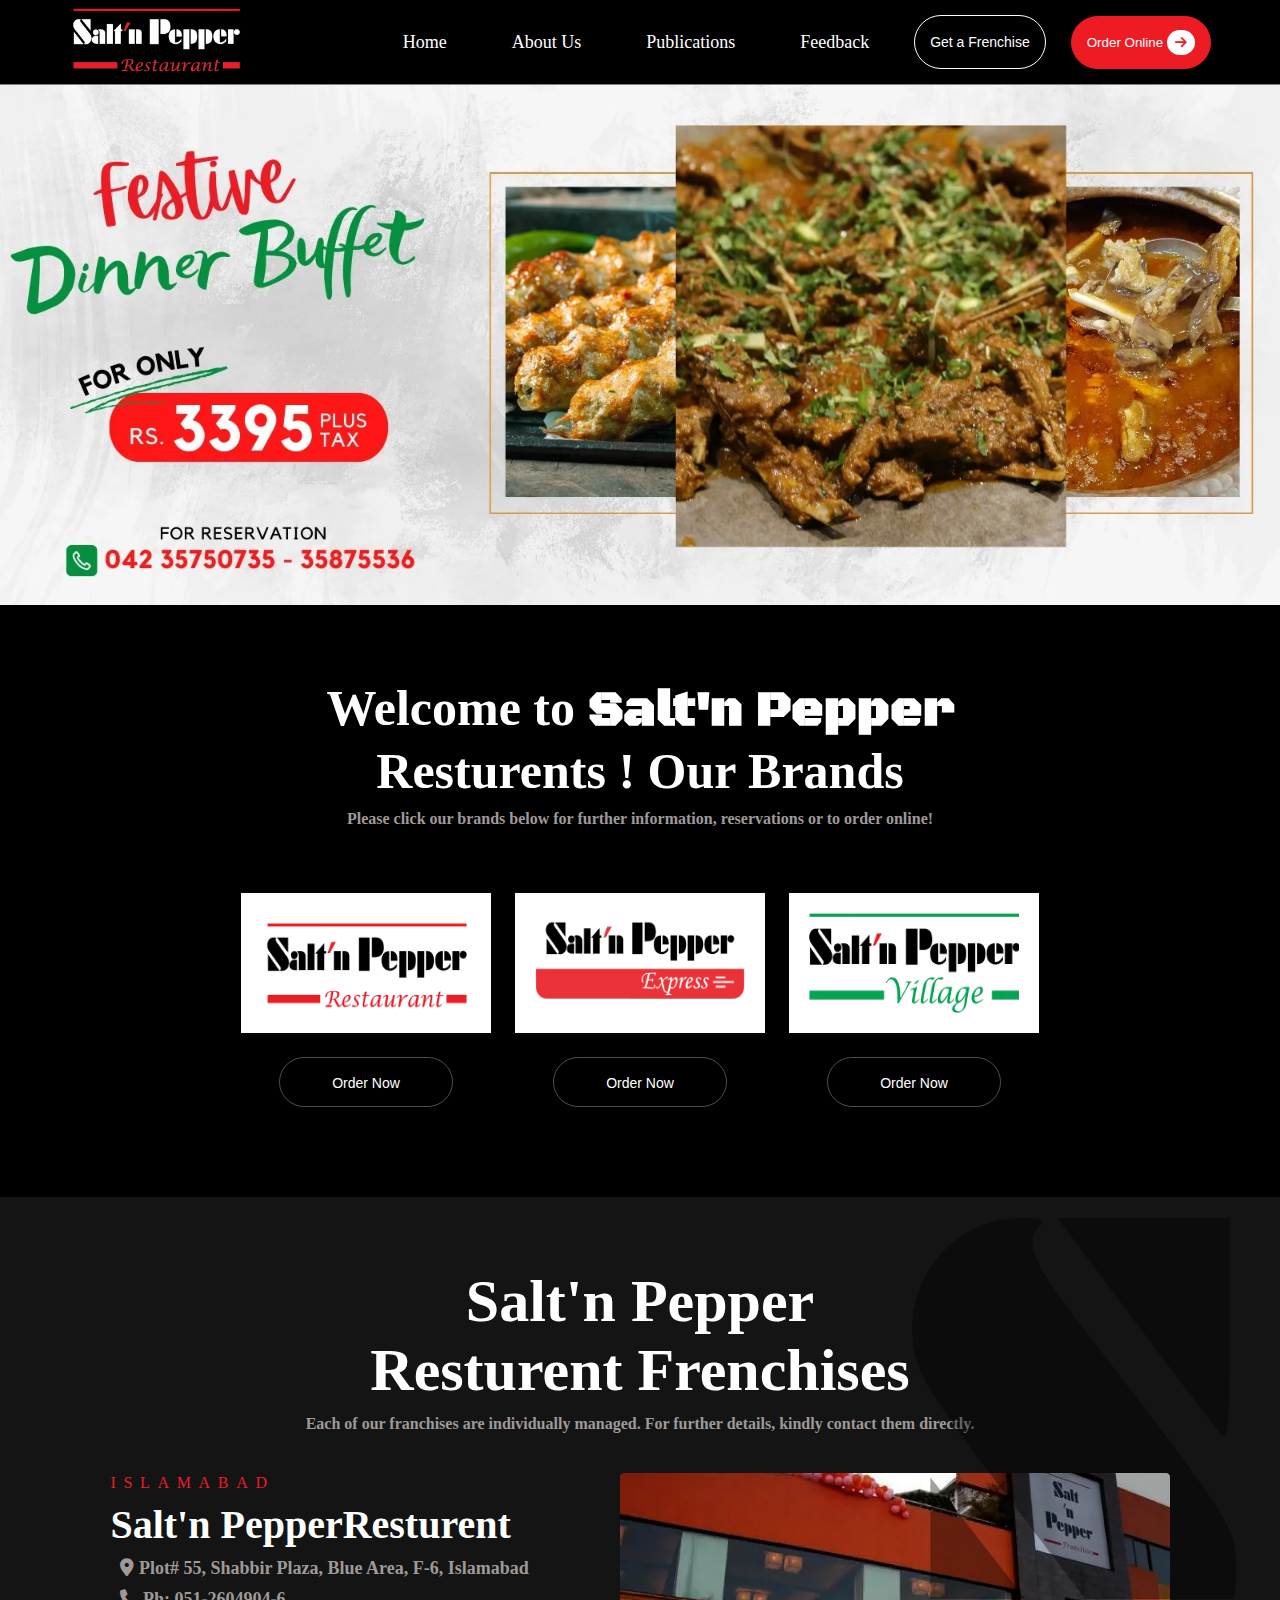
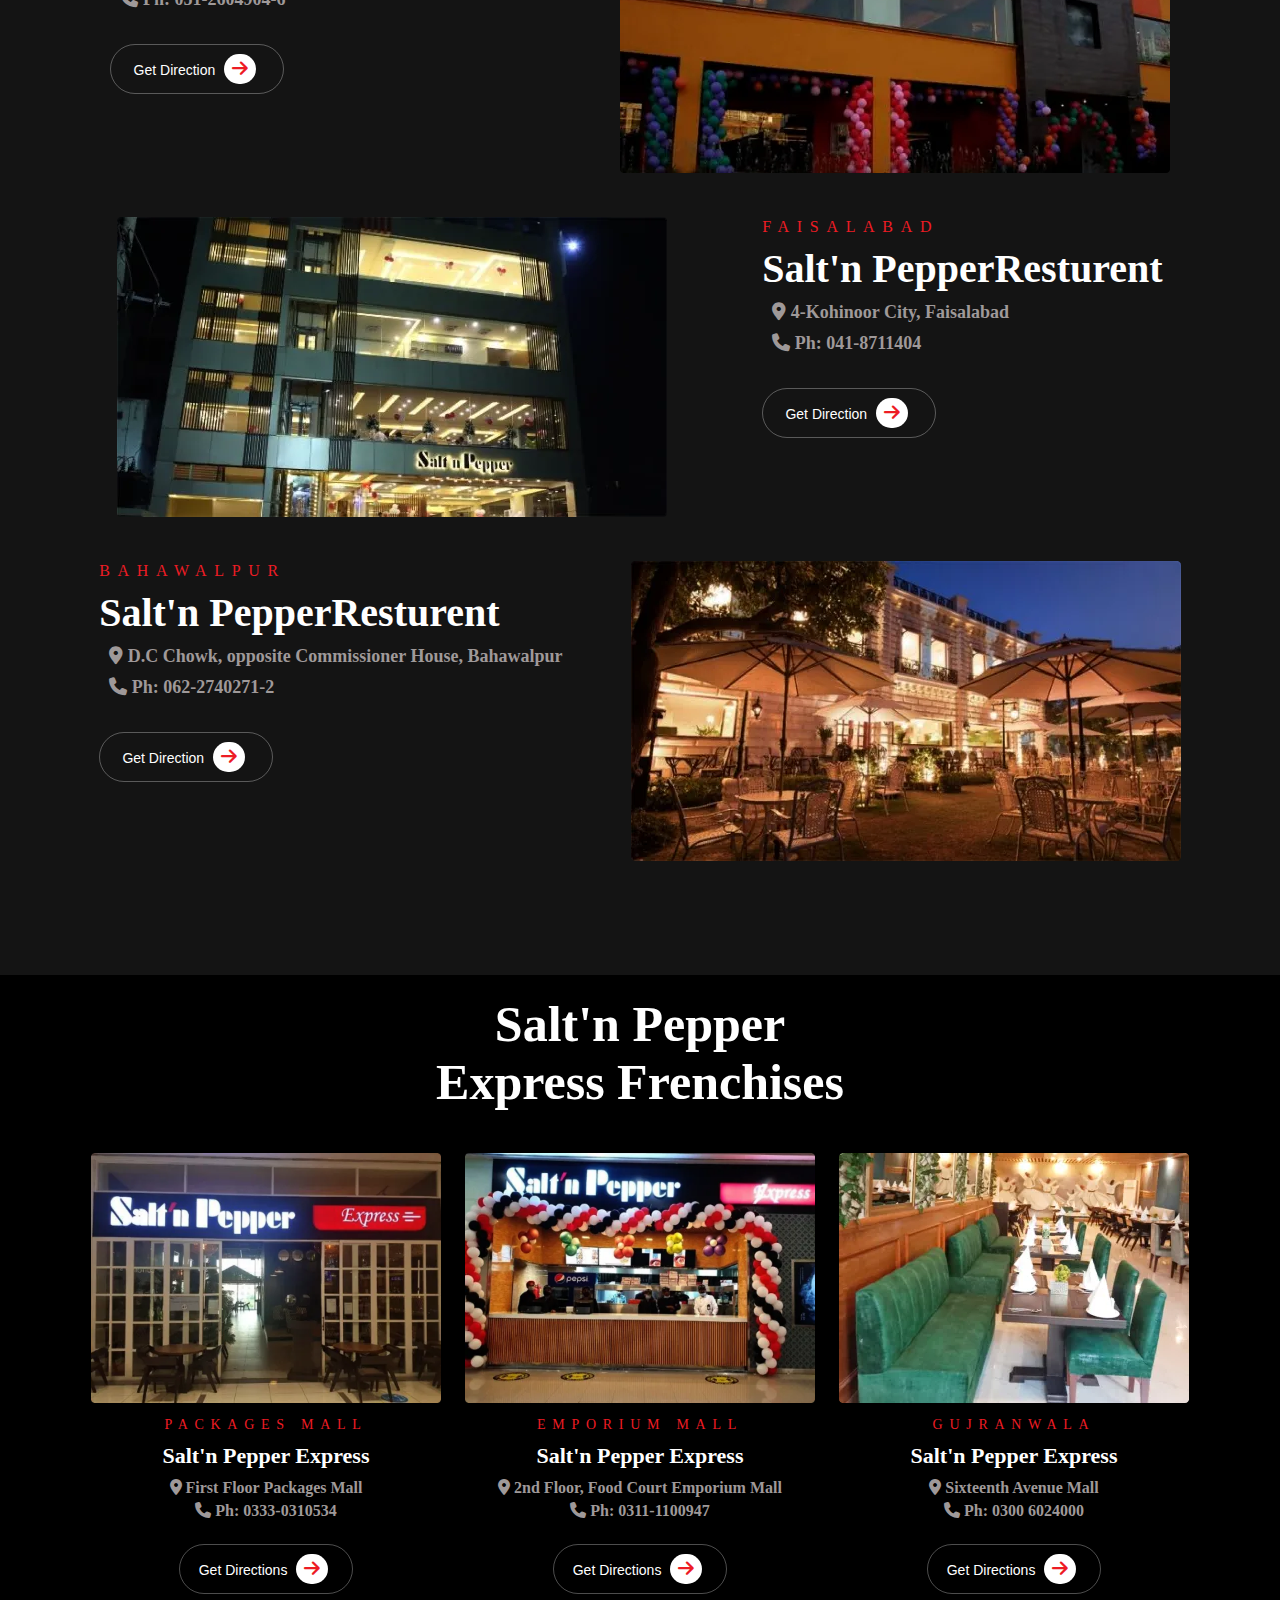
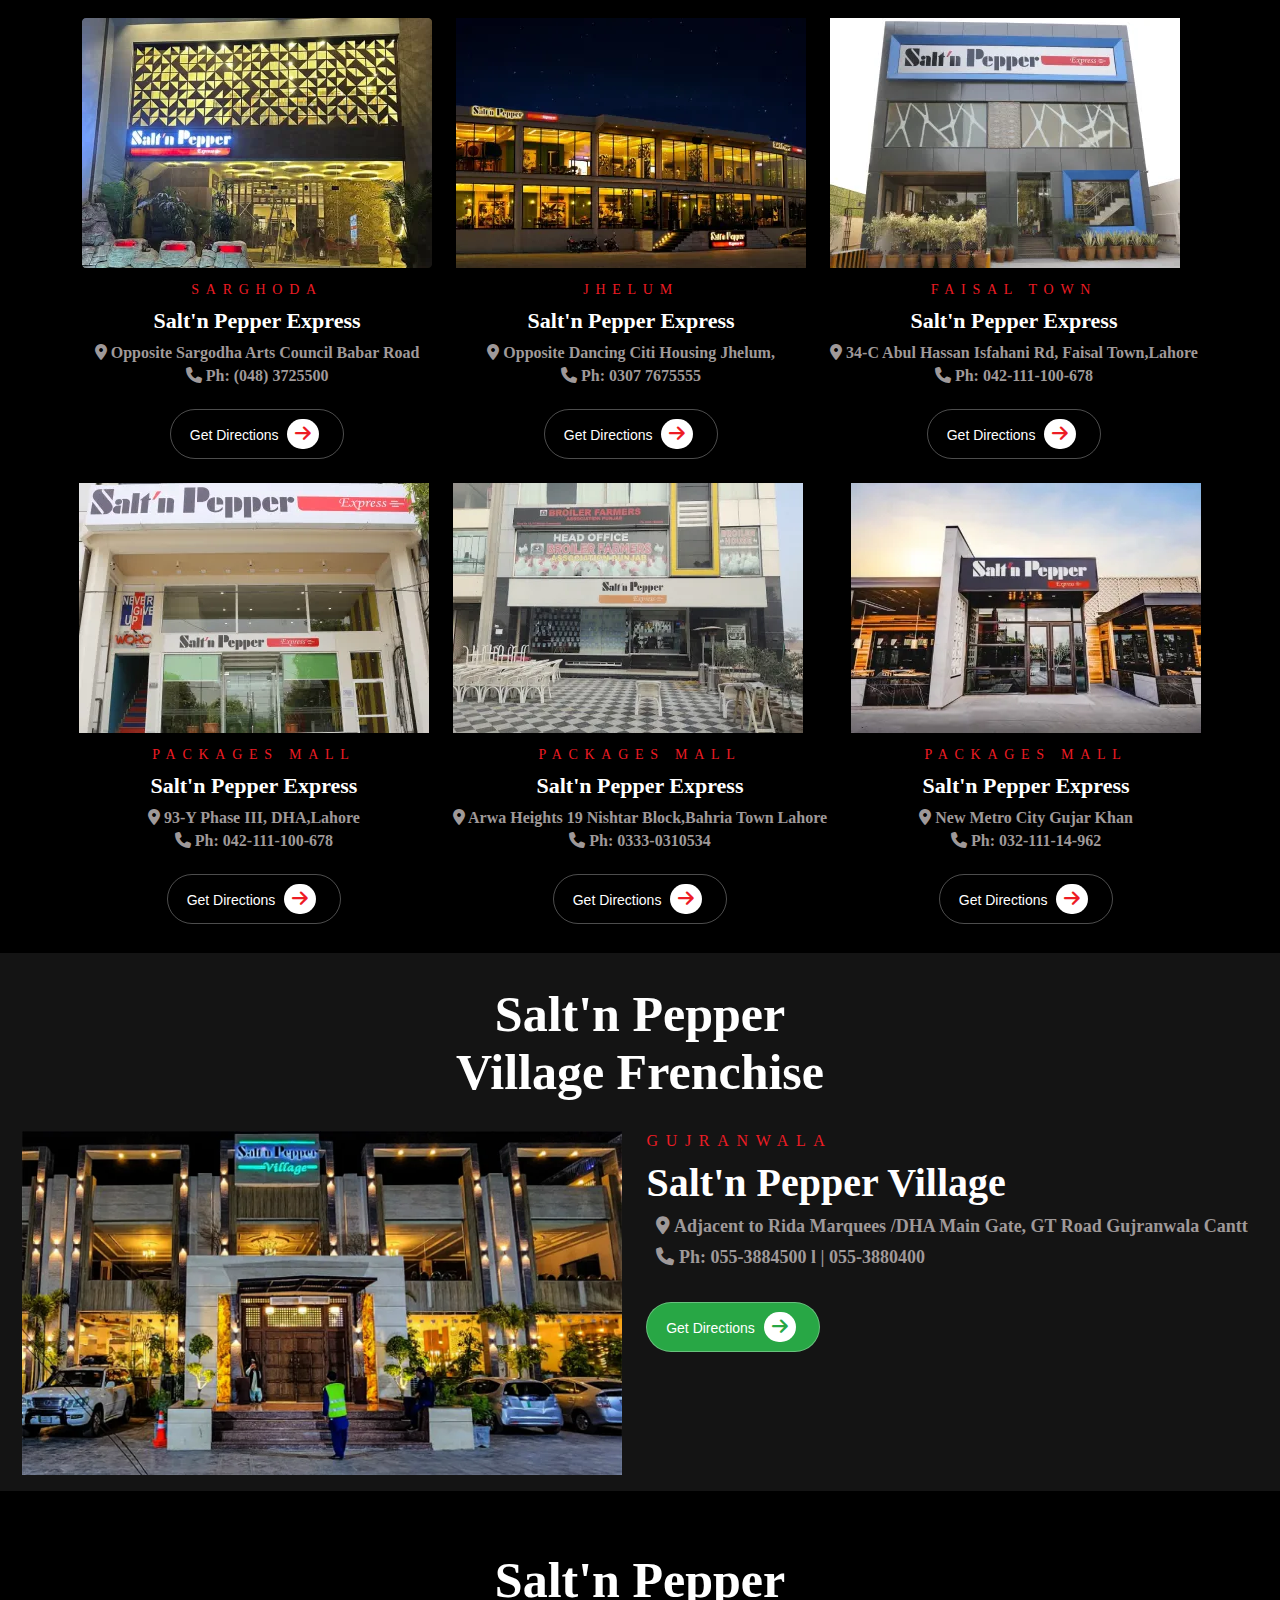
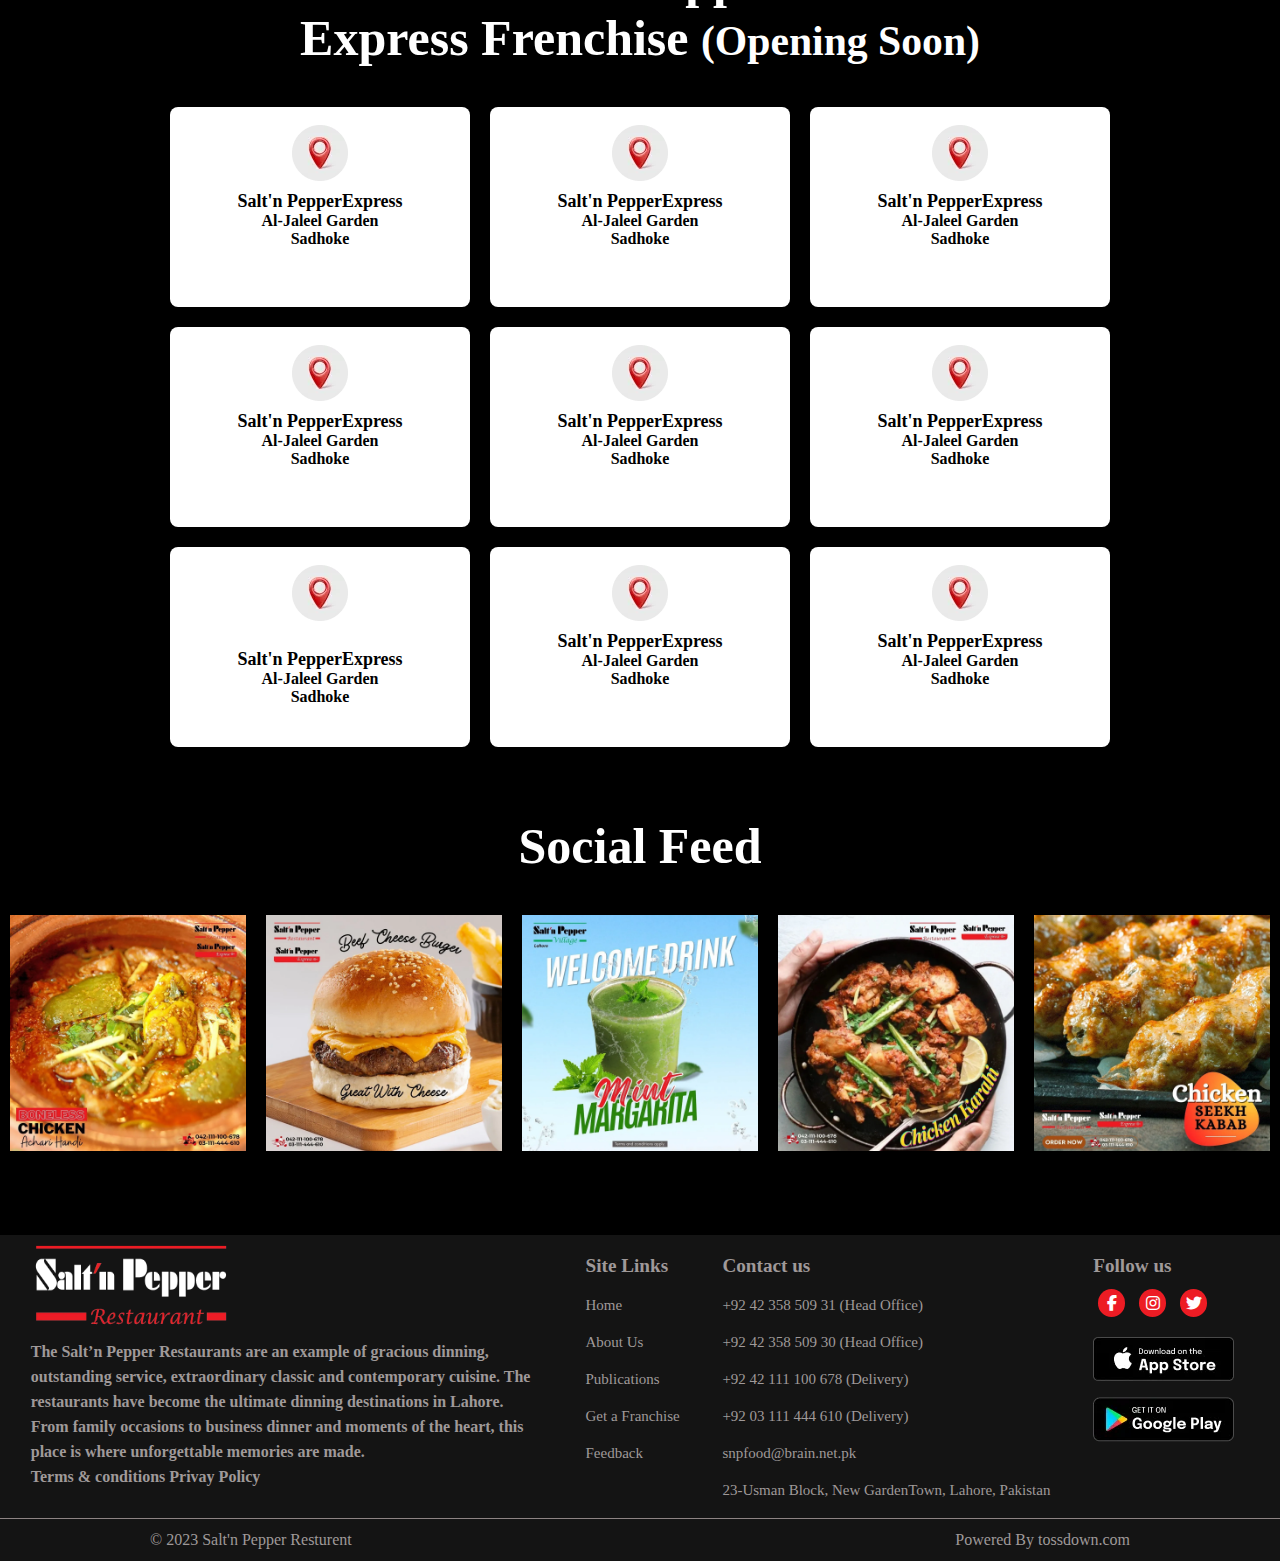
<file: index.html>
<!DOCTYPE html>
<html lang="en">

<head>
    <meta charset="UTF-8">
    <meta name="viewport" content="width=device-width, initial-scale=1.0">
    <title>Salt'n Pepper | Homepage</title>
    <link rel="stylesheet" href="style.css">
    <link rel="stylesheet" href="utility.css">
    <link rel="stylesheet" href="https://cdnjs.cloudflare.com/ajax/libs/font-awesome/6.5.1/css/all.min.css">
    <link rel="preconnect" href="https://fonts.googleapis.com">
<link rel="preconnect" href="https://fonts.gstatic.com" crossorigin>
<link href="https://fonts.googleapis.com/css2?family=Black+Ops+One&display=swap" rel="stylesheet">

</head>

<body class="bg-dark">
    <!--,,,,,,,,,,,,,,,,,,,,,, Navbar Start ,,,,,,,,,,,,,,,,,,,,,,,,,,,,,,,,,,,,,,-->
    <header class="nav-bar d-flex justify-around align-center wrap ">

        <a href="./index.html">
            <img src="./Assest/Home/Main logo.webp" alt="Image">
        </a>

        <nav id="navbar-items" class="text-center d-flex justify-center align-center ">

            <a class="nav-link p-4" href="./index.html">Home</a>
            <a class="nav-link p-4" href="./About/about.html">About Us</a>
            <a class="nav-link p-4" href="./Publications/Publications.html">Publications</a>
            <a class="nav-link p-4" href="./Feedback/feedback.html">Feedback</a>

            <button class="black-btn"><a href="./get a frenchise/black-btn.html">Get a Frenchise</a></button>
            <button class="red-btn"><a href="#">Order Online <span class="btn-icon">
                        <i class="fa-solid fa-arrow-right"></i>
                    </span></a></button>
        </nav>
    </header>
    <!--,,,,,,,,,,,,,,,,,,,,,, Navbar End,,,,,,,,,,,,,,,,,,,,,,,,,,,,,,,,,,,,,,-->

    <!--,,,,,,,,,,,,,,,,,,,,,, Main Image Start ,,,,,,,,,,,,,,,,,,,,,,,,,,,,,,,,,,,,,,-->
    <main>
        <div class="main-image">
            <img src="./Assest/Home/Main Image.webp" alt="Image">
        </div>
        <!--,,,,,,,,,,,,,,,,,,,,,, Main Image End ,,,,,,,,,,,,,,,,,,,,,,,,,,,,,,,,,,,,,,-->

        <!--,,,,,,,,,,,,,,,,,,,,,, Welcome area  start ,,,,,,,,,,,,,,,,,,,,,,,,,,,,,,,,,,,,,,-->

        <div class="container">
            <div class="content">
                <h2>
                    Welcome to <span class="saltn-pepper">Salt'n Pepper</span><br />
                    Resturents ! Our Brands
                </h2>
                <p class="para-grey">
                    Please click our brands below for further information, reservations or to order online!
                </p>
            </div>
            <div class="flex d-flex justify-center align-center wrap">
                <div class="brand">
                    <img src="./Assest/Home/welcom Logo 1.webp" alt="Image">
                    <button class="btn">
                        Order Now
                    </button>
                </div>
                <div class="brand ">
                    <img src="./Assest/Home/welcome logo 2.webp" alt="Image">
                    <button class="btn">
                        Order Now
                    </button>
                </div>
                <div class="brand">
                    <img src="./Assest/Home/welcome logo 3.webp" alt="Image">
                    <button class="btn">
                        Order Now
                    </button>
                </div>

            </div>
        </div>

        <!--,,,,,,,,,,,,,,,,,,,,,, Welcome area  End ,,,,,,,,,,,,,,,,,,,,,,,,,,,,,,,,,,,,,,-->


        <!--,,,,,,,,,,,,,,,,,,,,,,frenchise sec 01 start ,,,,,,,,,,,,,,,,,,,,,,,,,,,,,,,,,,,-->
        <div class="frenchise-sec-one">

            <div class="s-logo">
                <img src="./Assest/Home/s-logo.webp" alt="Image">
            </div>

            <div class="head">
                <h2><span class="salt'n-pepper">Salt'n Pepper</span><br />
                    Resturent Frenchises</h2>
                <p class="para-grey">
                    Each of our franchises are individually managed. For further details, kindly contact them directly.
                </p>
            </div>

            <div class="flex d-flex justify-around wrap">
                <div class="text">
                    <small class="small">
                        Islamabad
                    </small>
                    <h3><span class="salt'n-pepper">Salt'n Pepper</span>Resturent</h3>
                    <p>
                        <i class="frenchise-icon fa-solid fa-location-dot"></i>
                        Plot# 55, Shabbir Plaza, Blue Area, F-6, Islamabad
                    </p>
                    <p>
                        <i class=" frenchise-icon fa-solid fa-phone"></i>
                        Ph: 051-2604904-6
                    </p>
                    <button class="frenchise-btn">Get Direction
                        <i class=" frenchise-arrow-icon frenchise-arrow frenchise-icon fa-solid fa-arrow-right"></i>
                    </button>
                </div>
                <div class="image">
                    <img src="./Assest/Home/frenchise img 1.webp" alt="Image">
                </div>
            </div>


            <div class="flex d-flex justify-around wrap">
                <div class="image">
                    <img src="./Assest/Home/frenchise img 2.webp" alt="Image">
                </div>
                <div class="text">
                    <small class="small">
                        FAISALABAD
                    </small>
                    <h3><span class="salt'n-pepper">Salt'n Pepper</span>Resturent</h3>
                    <p>
                        <i class="frenchise-icon fa-solid fa-location-dot"></i>
                        4-Kohinoor City, Faisalabad
                    </p>
                    <p>
                        <i class=" frenchise-icon fa-solid fa-phone"></i>
                        Ph: 041-8711404
                    </p>
                    <button class="frenchise-btn">Get Direction
                        <i class=" frenchise-arrow-icon frenchise-arrow frenchise-icon fa-solid fa-arrow-right"></i>
                    </button>
                </div>
            </div>


            <div class="flex d-flex justify-around wrap">
                <div class="text">
                    <small class="small">
                        BAHAWALPUR
                    </small>
                    <h3><span class="salt'n-pepper">Salt'n Pepper</span>Resturent</h3>
                    <p>
                        <i class="frenchise-icon fa-solid fa-location-dot"></i>
                        D.C Chowk, opposite Commissioner House, Bahawalpur
                    </p>
                    <p>
                        <i class=" frenchise-icon fa-solid fa-phone"></i>
                        Ph: 062-2740271-2
                    </p>
                    <button class="frenchise-btn">Get Direction
                        <i class=" frenchise-arrow-icon frenchise-arrow frenchise-icon fa-solid fa-arrow-right"></i>
                    </button>
                </div>
                <div class="image">
                    <img src="./Assest/Home/frenchise img 3.webp" alt="Image">
                </div>

            </div>

        </div>
        <!--,,,,,,,,,,,,,,,,,,,,,,frenchise sec 01 end ,,,,,,,,,,,,,,,,,,,,,,,,,,,,,,,,,,,,,,-->

        <!--,,,,,,,,,,,,,,,,,,,,,frenchise sec 02 start ,,,,,,,,,,,,,,,,,,,,,,,,,,,,,,,,,,,,,,-->

        <div class="frenchise-sec-two">
            <div class="content">
                <h2>
                    <span class="salt'n-pepper">Salt'n Pepper</span><br />
                    Express Frenchises
                </h2>
            </div>



            <div class="row d-flex justify-center wrap align-center">

                <div class="box-1">
                    <img src="./Assest/Home/frenchise box 1.webp" alt="Image">

                    <small class="row-small">Packages Mall</small>
                    <h4><span class="salt'n-pepper ">Salt'n Pepper</span>
                        Express
                    </h4>
                    <p class="para-grey">
                        <i class="frenchise-icon fa-solid fa-location-dot"></i>
                        First Floor Packages Mall
                    </p>
                    <p class="para-grey">
                        <i class=" frenchise-icon fa-solid fa-phone"></i>
                        Ph: 0333-0310534
                    </p>
                    <button class="btn">Get Directions
                        <i class=" frenchise-arrow-icon frenchise-arrow frenchise-icon fa-solid fa-arrow-right"></i>
                    </button>
                </div>

                <div class="box-1">
                    <img src="./Assest/Home/frenchise box 2.webp" alt="Image">

                    <small class="row-small">EMPORIUM Mall</small>
                    <h4><span class="salt'n-pepper ">Salt'n Pepper</span>
                        Express
                    </h4>
                    <p class="para-grey">
                        <i class="frenchise-icon fa-solid fa-location-dot"></i>
                        2nd Floor, Food Court Emporium Mall
                    <p class="para-grey">
                        <i class=" frenchise-icon fa-solid fa-phone"></i>
                        Ph: 0311-1100947
                    </p>
                    <button class="btn">Get Directions
                        <i class=" frenchise-arrow-icon frenchise-arrow frenchise-icon fa-solid fa-arrow-right"></i>
                    </button>
                </div>

                <div class="box-1">
                    <img src="./Assest/Home/frenchise box 3.webp" alt="Image">

                    <small class="row-small">GUJRANWALA</small>
                    <h4><span class="salt'n-pepper ">Salt'n Pepper</span>
                        Express
                    </h4>
                    <p class="para-grey">
                        <i class="frenchise-icon fa-solid fa-location-dot"></i>
                        Sixteenth Avenue Mall
                    </p>
                    <p class="para-grey">
                        <i class=" frenchise-icon fa-solid fa-phone"></i>
                        Ph: 0300 6024000
                    </p>
                    <button class="btn">Get Directions
                        <i class=" frenchise-arrow-icon frenchise-arrow frenchise-icon fa-solid fa-arrow-right"></i>
                    </button>
                </div>

                <div class="box-1">
                    <img src="./Assest/Home/frenchise box 4.webp" alt="Image">

                    <small class="row-small">SARGHODA</small>
                    <h4><span class="salt'n-pepper ">Salt'n Pepper</span>
                        Express
                    </h4>
                    <p class="para-grey">
                        <i class="frenchise-icon fa-solid fa-location-dot"></i>
                        Opposite Sargodha Arts Council Babar Road
                    </p>
                    <p class="para-grey">
                        <i class=" frenchise-icon fa-solid fa-phone"></i>
                        Ph: (048) 3725500
                    </p>
                    <button class="btn">Get Directions
                        <i class=" frenchise-arrow-icon frenchise-arrow frenchise-icon fa-solid fa-arrow-right"></i>
                    </button>
                </div>

                <div class="box-1">
                    <img src="./Assest/Home/frenchise box 5.webp" alt="Image">

                    <small class="row-small">JHELUM</small>
                    <h4><span class="salt'n-pepper ">Salt'n Pepper</span>
                        Express
                    </h4>
                    <p class="para-grey">
                        <i class="frenchise-icon fa-solid fa-location-dot"></i>
                        Opposite Dancing Citi Housing Jhelum,
                    </p>
                    <p class="para-grey">
                        <i class=" frenchise-icon fa-solid fa-phone"></i>
                        Ph: 0307 7675555
                    </p>
                    <button class="btn">Get Directions
                        <i class=" frenchise-arrow-icon frenchise-arrow frenchise-icon fa-solid fa-arrow-right"></i>
                    </button>
                </div>

                <div class="box-1">
                    <img src="./Assest/Home/frenchise box 6.webp" alt="Image">

                    <small class="row-small">FAISAL TOWN</small>
                    <h4><span class="salt'n-pepper ">Salt'n Pepper</span>
                        Express
                    </h4>
                    <p class="para-grey">
                        <i class="frenchise-icon fa-solid fa-location-dot"></i>
                        34-C Abul Hassan Isfahani Rd, Faisal Town,Lahore
                    </p>
                    <p class="para-grey">
                        <i class=" frenchise-icon fa-solid fa-phone"></i>
                        Ph: 042-111-100-678
                    </p>
                    <button class="btn">Get Directions
                        <i class=" frenchise-arrow-icon frenchise-arrow frenchise-icon fa-solid fa-arrow-right"></i>
                    </button>
                </div>

                <div class="box-1">
                    <img src="./Assest/Home/frenchise box 7.webp" alt="Image">

                    <small class="row-small">Packages Mall</small>
                    <h4><span class="salt'n-pepper ">Salt'n Pepper</span>
                        Express
                    </h4>
                    <p class="para-grey">
                        <i class="frenchise-icon fa-solid fa-location-dot"></i>
                        93-Y Phase III, DHA,Lahore
                    </p>
                    <p class="para-grey">
                        <i class=" frenchise-icon fa-solid fa-phone"></i>
                        Ph: 042-111-100-678
                    </p>
                    <button class="btn">Get Directions
                        <i class=" frenchise-arrow-icon frenchise-arrow frenchise-icon fa-solid fa-arrow-right"></i>
                    </button>
                </div>
                <div class="box-1">
                    <img src="./Assest/Home/frenchise box 8.webp" alt="Image">

                    <small class="row-small">Packages Mall</small>
                    <h4><span class="salt'n-pepper ">Salt'n Pepper</span>
                        Express
                    </h4>
                    <p class="para-grey">
                        <i class="frenchise-icon fa-solid fa-location-dot"></i>
                        Arwa Heights 19 Nishtar Block,Bahria Town Lahore
                    </p>
                    <p class="para-grey">
                        <i class=" frenchise-icon fa-solid fa-phone"></i>
                        Ph: 0333-0310534
                    </p>
                    <button class="btn">Get Directions
                        <i class=" frenchise-arrow-icon frenchise-arrow frenchise-icon fa-solid fa-arrow-right"></i>
                    </button>
                </div>
                <div class="box-1">
                    <img src="./Assest/Home/frenchise box 9.webp" alt="Image">

                    <small class="row-small">Packages Mall</small>
                    <h4><span class="salt'n-pepper ">Salt'n Pepper</span>
                        Express
                    </h4>
                    <p class="para-grey">
                        <i class="frenchise-icon fa-solid fa-location-dot"></i>
                        New Metro City Gujar Khan
                    </p>
                    <p class="para-grey">
                        <i class=" frenchise-icon fa-solid fa-phone"></i>
                        Ph: 032-111-14-962
                    </p>
                    <button class="btn">Get Directions
                        <i class=" frenchise-arrow-icon frenchise-arrow frenchise-icon fa-solid fa-arrow-right"></i>
                    </button>
                </div>

            </div>

        </div>
        <!--,,,,,,,,,,,,,,,,,,,,,frenchise sec 02 end,,,,,,,,,,,,,,,,,,,,,,,,,,,,,,,,,,,,,,-->



        <!--,,,,,,,,,,,,,,,,,,,,,village area start,,,,,,,,,,,,,,,,,,,,,,,,,,,,,,,,,,,,,,-->
        <section class="village">
            <div class="village-container">
                <div class="content">
                    <h2>
                        <span class="salt'n-pepper">Salt'n Pepper</span><br />
                        Village Frenchise
                    </h2>
                </div>
                <div class="village-flex d-flex justify-around wrap">
                    <div class="village-image">
                        <img src="./Assest/Home/frenchise village.webp" alt="Image">
                    </div>
                    <div class="text">
                        <small class="small">GUJRANWALA</small>
                        <h3>
                            <span class="salt'n-pepper">Salt'n Pepper</span>
                            Village
                        </h3>
                        <p>
                            <i class="frenchise-icon fa-solid fa-location-dot"></i>
                            Adjacent to Rida Marquees /DHA Main Gate, GT Road Gujranwala Cantt
                        </p>
                        <p>
                            <i class=" frenchise-icon fa-solid fa-phone"></i>
                            Ph: 055-3884500 l | 055-3880400
                        </p>
                        <button class="village-btn">Get Directions
                            <i
                                class=" village-icon frenchise-arrow-icon frenchise-arrow frenchise-icon fa-solid fa-arrow-right"></i>
                        </button>
                    </div>
                </div>
            </div>
        </section>
        <!--,,,,,,,,,,,,,,,,,,,,,village area end,,,,,,,,,,,,,,,,,,,,,,,,,,,,,,,,,,,,,,-->



        <!--,,,,,,,,,,,,,,,,,,,,,location area start,,,,,,,,,,,,,,,,,,,,,,,,,,,,,,,,,,,,,,-->

        <section class="location-sec">

            <div class="location-container">
                <div class="content">
                    <h2> <span class="salt'n-pepper">Salt'n Pepper</span><br>Express Frenchise
                        <small>(Opening Soon)</small>
                    </h2>
                </div>

                <div class="location-flex d-flex justify-center wrap align-center">
                    <div class="location-box">
                        <img src="./Assest/Home/location img.webp" alt="Image">
                        <h5 id="head5"><span>Salt'n Pepper</span>Express</h5>
                        <p>Al-Jaleel Garden</p>
                        <p>Sadhoke</p>
                    </div>
                    <div class="location-box">
                        <img src="./Assest/Home/location img.webp" alt="Image">
                        <h5 id="head5" ><span>Salt'n Pepper</span>Express</h5>
                        <p>Al-Jaleel Garden</p>
                        <p>Sadhoke</p>
                    </div>
                    <div class="location-box">
                        <img src="./Assest/Home/location img.webp" alt="Image">
                        <h5 id="head5"><span>Salt'n Pepper</span>Express</h5>
                        <p>Al-Jaleel Garden</p>
                        <p>Sadhoke</p>
                    </div>
                    <div class="location-box">
                        <img src="./Assest/Home/location img.webp" alt="Image">
                        <h5 id="head5"><span>Salt'n Pepper</span>Express</h5>
                        <p>Al-Jaleel Garden</p>
                        <p>Sadhoke</p>
                    </div>
                    <div class="location-box">
                        <img src="./Assest/Home/location img.webp" alt="Image">
                        <h5 id="head5"><span>Salt'n Pepper</span>Express</h5>
                        <p>Al-Jaleel Garden</p>
                        <p>Sadhoke</p>
                    </div>
                    <div class="location-box">
                        <img src="./Assest/Home/location img.webp" alt="Image">
                        <h5 id="head5"><span>Salt'n Pepper</span>Express</h5>
                        <p>Al-Jaleel Garden</p>
                        <p>Sadhoke</p>
                    </div>
                    <div class="location-box">
                        <img src="./Assest/Home/location img.webp" alt="Image">
                        <small class="smallp">opening tag</small>
                        <h5 id="head5"><span>Salt'n Pepper</span>Express</h5>
                        <p>Al-Jaleel Garden</p>
                        <p>Sadhoke</p>
                    </div>
                    <div class="location-box">
                        <img src="./Assest/Home/location img.webp" alt="Image">
                        <h5 id="head5"><span>Salt'n Pepper</span>Express</h5>
                        <p>Al-Jaleel Garden</p>
                        <p>Sadhoke</p>
                    </div>
                    <div class="location-box">
                        <img src="./Assest/Home/location img.webp" alt="Image">
                        <h5 id="head5"><span>Salt'n Pepper</span>Express</h5>
                        <p>Al-Jaleel Garden</p>
                        <p>Sadhoke</p>
                    </div>
                </div>

            </div>

        </section>

        <!--,,,,,,,,,,,,,,,,,,,,,location area start,,,,,,,,,,,,,,,,,,,,,,,,,,,,,,,,,,,,,,-->



        <!--,,,,,,,,,,,,,,,,,,,,,Social Feed  start,,,,,,,,,,,,,,,,,,,,,,,,,,,,,,,,,,,,,,-->


        <div class="social-container">
            <div class="content">
                <h2>Social Feed</h2>
            </div>

            <div class="social-flex d-flex justify-center">
                <div class="boxes">
                    <img src="./Assest/Home/social feed img 1.webp" alt="Image">
                </div>
                <div class="boxes">
                    <img src="./Assest/Home/social feed img 2.webp" alt="Image">
                </div>
                <div class="boxes">
                    <img src="./Assest/Home/social feed img 3.webp" alt="Image">
                </div>
                <div class="boxes">
                    <img src="./Assest/Home/social feed img 4.webp" alt="Image">
                </div>
                <div class="boxes">
                    <img src="./Assest/Home/social feed img 5.webp" alt="Image">
                </div>

            </div>


        </div>

    </main>

    <!--,,,,,,,,,,,,,,,,,,,,,Social Feed  start,,,,,,,,,,,,,,,,,,,,,,,,,,,,,,,,,,,,,,-->






    <!--,,,,,,,,,,,,,,,,,,,,,footer start,,,,,,,,,,,,,,,,,,,,,,,,,,,,,,,,,,,,,,-->

    <section class="footer-sec">

        <div class="footer-container">

            <!-- <div class="back-logo">
                <img src="./Assest/Home/s-logo.webp" alt="">
            </div> -->
            <div class="footer-flex d-flex justify-evenly ">
                <div class="first">
                    <div class="footer-logo">
                        <img src="./Assest/Home/Main logo.webp" alt="Image">
                    </div>
                    <p class="footer-para">The Salt’n Pepper Restaurants are an example of gracious dinning, outstanding
                        service,
                        extraordinary
                        classic and contemporary cuisine. The restaurants have become the ultimate dinning destinations
                        in
                        Lahore. From family occasions to business dinner and moments of the heart, this place is where
                        unforgettable memories are made.</p>

                    <p class="footer-para">Terms & conditions Privay Policy</p>
                </div>

                <div class="second">
                    <h6>Site Links </h6>
                    <ul>
                        <li>Home</li>
                        <li>About Us</li>
                        <li>Publications</li>
                        <li>Get a Franchise</li>
                        <li>Feedback</li>
                    </ul>
                </div>

                <div class="third">
                    <h6>Contact us</h6>
                    <ul>
                        <li>+92 42 358 509 31 (Head Office)</li>
                        <li>+92 42 358 509 30 (Head Office)</li>
                        <li>+92 42 111 100 678 (Delivery)</li>
                        <li>+92 03 111 444 610 (Delivery)</li>
                        <li>snpfood@brain.net.pk</li>
                        <li>23-Usman Block, New GardenTown, Lahore, Pakistan</li>
                    </ul>

                </div>

                <div class="forth">
                    <h6>Follow us</h6>
                    <div class="social-icon">
                        <i class=" footer-icon fab fa-facebook-f" aria-hidden="true"></i>
                        <i class=" footer-icon fab fa-instagram" aria-hidden="true"></i>
                        <i class=" footer-icon fab fa-twitter" aria-hidden="true"></i>
                    </div>
                    <div class="playstore">
                        <ul>
                            <li>
                                <img src="./Assest/Home/Footer/footer img 1.webp" alt="Image">
                            </li>
                            <li>
                                <img src="./Assest/Home/Footer/footer img 2.webp" alt="Image">
                            </li>
                        </ul>
                    </div>
                </div>

            </div>

            <div class="second-footer">
                <div class="row d-flex justify-between">
                    <div class="left">
                        © 2023 <span>Salt'n Pepper Resturent</span>
                    </div>
                    <div class="right">
                        <span>Powered By tossdown.com</span>
                    </div>
                </div>
            </div>

        </div>








    </section>















































</body>

</html>
</file>
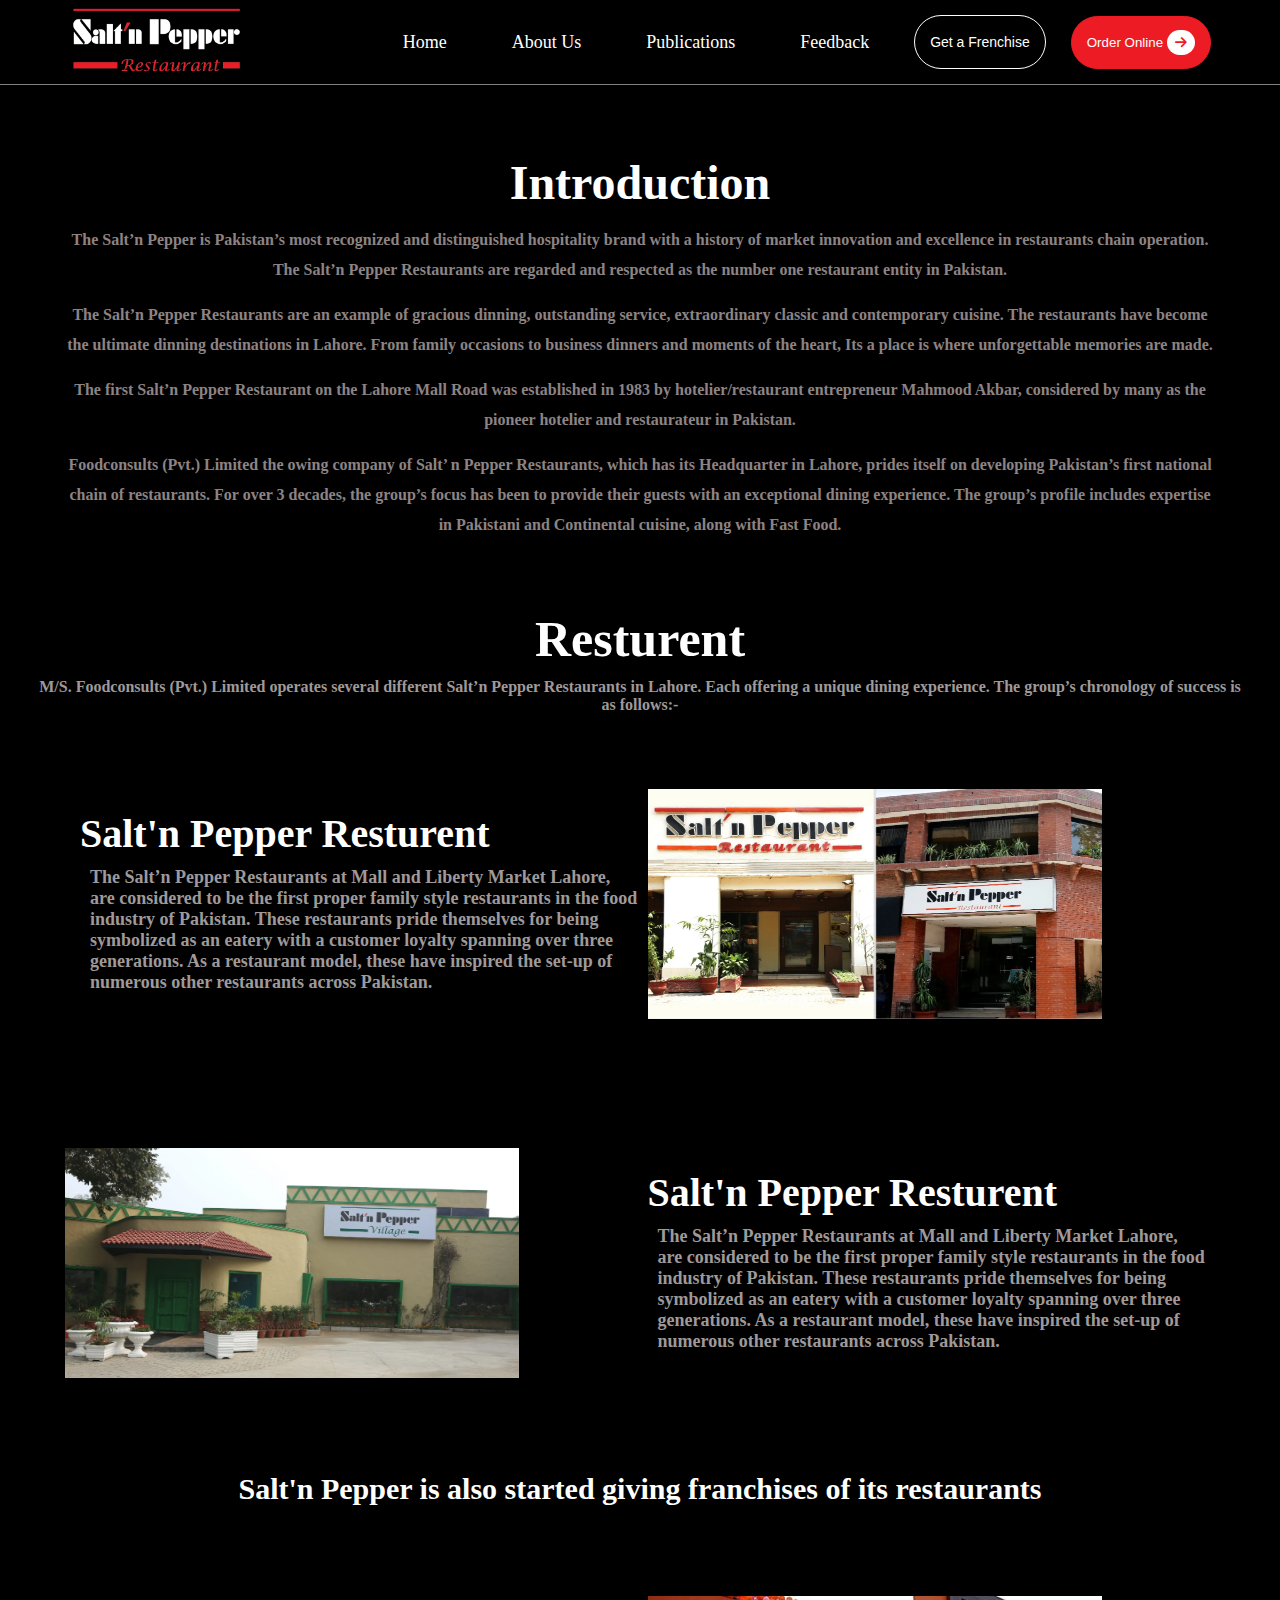
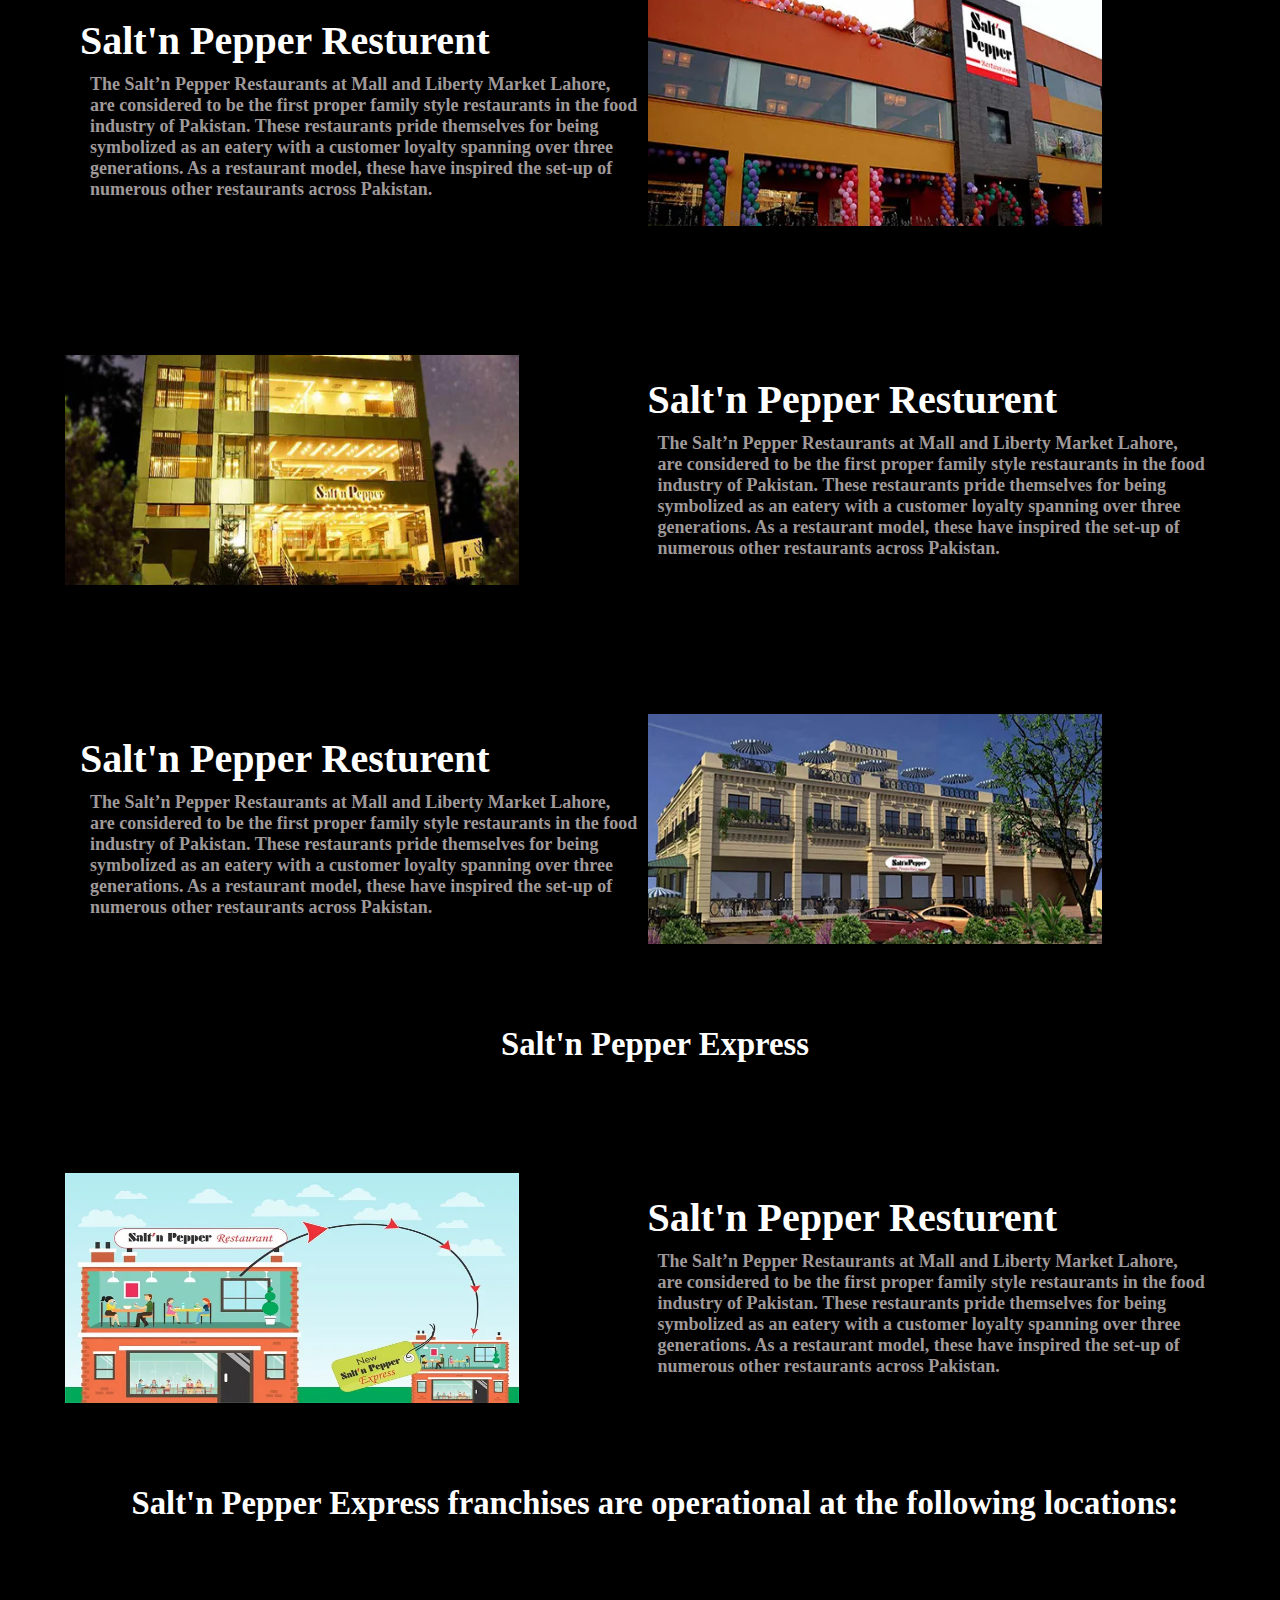
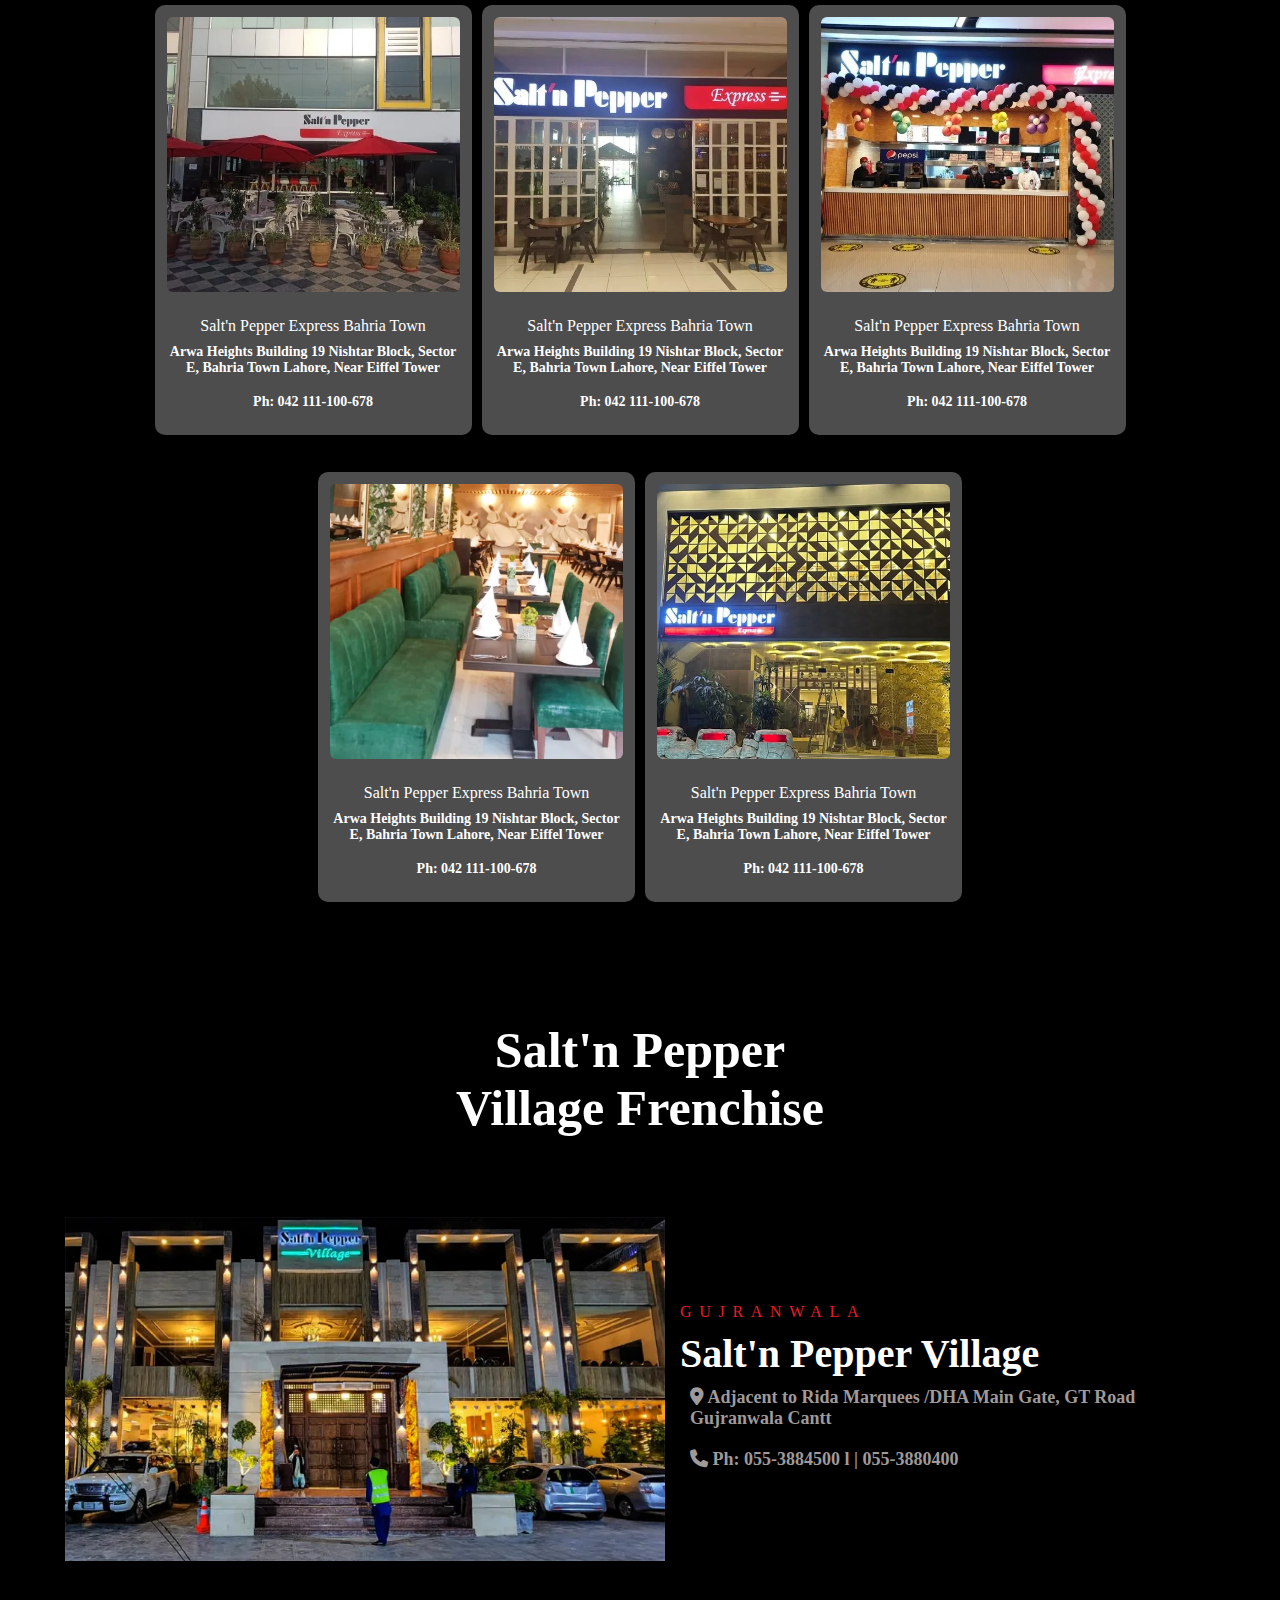
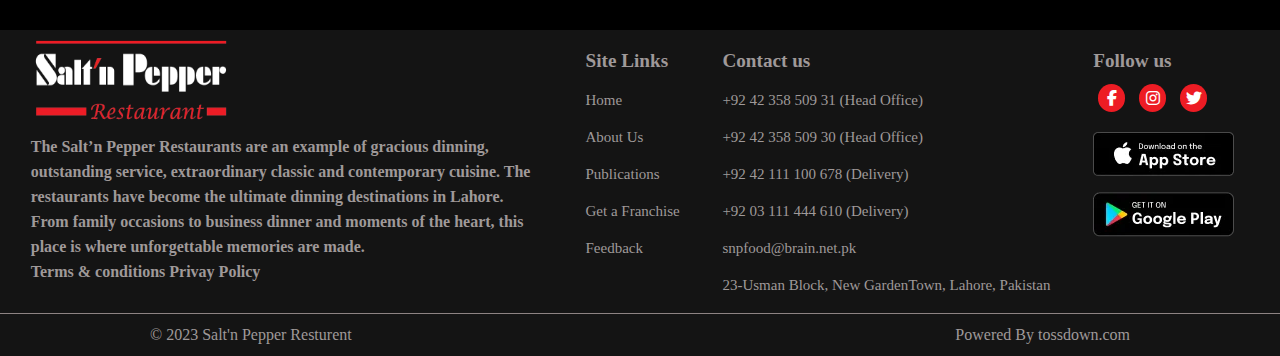
<file: About/about.html>
<!DOCTYPE html>
<html lang="en">

<head>
    <meta charset="UTF-8">
    <meta name="viewport" content="width=device-width, initial-scale=1.0">
    <title> Salt'n Pepper | About Us</title>
    <link rel="stylesheet" href="../style.css">
    <link rel="stylesheet" href="../utility.css">
    <link rel="stylesheet" href="./about.css">
    <link rel="stylesheet" href="https://cdnjs.cloudflare.com/ajax/libs/font-awesome/6.5.1/css/all.min.css">
</head>

<body class="bg-dark">
    <!--.................... Navbar Start .................................-->

    <header class="nav-bar d-flex justify-around align-center wrap  bg-dark">

        <a href="../index.html">
            <img src="../Assest/Home/Main logo.webp" alt="Image">
        </a>

        <nav id="navbar-items" class="text-center d-flex justify-center align-center ">

            <a class="nav-link p-4" href="../index.html">Home</a>
            <a class="nav-link p-4" href="./about.html">About Us</a>
            <a class="nav-link p-4" href="../Publications/Publications.html">Publications</a>
            <a class="nav-link p-4" href="../Feedback/feedback.html">Feedback</a>

            <button class="black-btn"><a href="../get a frenchise/black-btn.html">Get a Frenchise</a></button>
            <button class="red-btn"><a href="#">Order Online <span class="btn-icon">
                        <i class="fa-solid fa-arrow-right"></i>
                    </span></a></button>
        </nav>
    </header>
    <!--.................... Navbar End .................................-->


    <!--....................Intro start................................................-->

    <main class="about-container">

        <div class="intro center">

            <h2>Introduction</h2>

            <p> The Salt’n Pepper is Pakistan’s most recognized and distinguished hospitality brand with a history of
                market innovation and excellence in restaurants chain operation. The Salt’n Pepper Restaurants are
                regarded and respected as the number one restaurant entity in Pakistan.</p>

            <p>The Salt’n Pepper Restaurants are an example of gracious dinning, outstanding service, extraordinary
                classic and contemporary cuisine. The restaurants have become the ultimate dinning destinations in
                Lahore. From family occasions to business dinners and moments of the heart, Its a place is where
                unforgettable memories are made.</p>

            <p>The first Salt’n Pepper Restaurant on the Lahore Mall Road was established in 1983 by hotelier/restaurant
                entrepreneur Mahmood Akbar, considered by many as the pioneer hotelier and restaurateur in Pakistan.</p>

            <p>Foodconsults (Pvt.) Limited the owing company of Salt’ n Pepper Restaurants, which has its Headquarter in
                Lahore, prides itself on developing Pakistan’s first national chain of restaurants. For over 3 decades,
                the group’s focus has been to provide their guests with an exceptional dining experience. The group’s
                profile includes expertise in Pakistani and Continental cuisine, along with Fast Food.
            </p>

        </div>


        <div class="content">
            <h2>Resturent</h2>
            <p class="para-grey">
                M/S. Foodconsults (Pvt.) Limited operates several different Salt’n Pepper Restaurants in Lahore.
                Each offering a unique dining experience. The group’s chronology of success is as follows:-
            </p>
        </div>

        <div class="about-flex d-flex justify-around ">
            <div class="text">
                <h3>
                    <span class="salt'n-pepper">Salt'n Pepper</span> Resturent
                </h3>
                <p>
                    The Salt’n Pepper Restaurants at Mall and Liberty Market Lahore, are considered to be the first
                    proper family style restaurants in the food industry of Pakistan. These restaurants pride themselves
                    for being symbolized as an eatery with a customer loyalty spanning over three generations. As a
                    restaurant model, these have inspired the set-up of numerous other restaurants across Pakistan.
                </p>
            </div>
            <div class="intro-img">
                <img src="./img 1.webp" alt="Image">
            </div>
        </div>

        <div class="about-flex d-flex justify-around ">
            <div class="intro-img">
                <img src="./img 2.webp" alt="Image">
            </div>
            <div class="text">
                <h3>
                    <span class="salt'n-pepper">Salt'n Pepper</span> Resturent
                </h3>
                <p>
                    The Salt’n Pepper Restaurants at Mall and Liberty Market Lahore, are considered to be the first
                    proper family style restaurants in the food industry of Pakistan. These restaurants pride themselves
                    for being symbolized as an eatery with a customer loyalty spanning over three generations. As a
                    restaurant model, these have inspired the set-up of numerous other restaurants across Pakistan.
                </p>
            </div>
        </div>

        <div class="sub-head">
            <h3><span class="salt'n-pepper">Salt'n Pepper</span>
                <span> is also started giving franchises of its restaurants</span>
            </h3>

        </div>

        <div class="about-flex d-flex justify-around ">
            <div class="text">
                <h3>
                    <span class="salt'n-pepper">Salt'n Pepper</span> Resturent
                </h3>
                <p>
                    The Salt’n Pepper Restaurants at Mall and Liberty Market Lahore, are considered to be the first
                    proper family style restaurants in the food industry of Pakistan. These restaurants pride themselves
                    for being symbolized as an eatery with a customer loyalty spanning over three generations. As a
                    restaurant model, these have inspired the set-up of numerous other restaurants across Pakistan.
                </p>
            </div>
            <div class="intro-img">
                <img src="./img 3.webp" alt="Image">
            </div>
        </div>

        <div class="about-flex d-flex justify-around ">
            <div class="intro-img">
                <img src="./img 4.webp" alt="Image">
            </div>
            <div class="text">
                <h3>
                    <span class="salt'n-pepper">Salt'n Pepper</span> Resturent
                </h3>
                <p>
                    The Salt’n Pepper Restaurants at Mall and Liberty Market Lahore, are considered to be the first
                    proper family style restaurants in the food industry of Pakistan. These restaurants pride themselves
                    for being symbolized as an eatery with a customer loyalty spanning over three generations. As a
                    restaurant model, these have inspired the set-up of numerous other restaurants across Pakistan.
                </p>
            </div>
        </div>
        </div>


        <div class="about-flex d-flex justify-around ">
            <div class="text">
                <h3>
                    <span class="salt'n-pepper">Salt'n Pepper</span> Resturent
                </h3>
                <p>
                    The Salt’n Pepper Restaurants at Mall and Liberty Market Lahore, are considered to be the first
                    proper family style restaurants in the food industry of Pakistan. These restaurants pride themselves
                    for being symbolized as an eatery with a customer loyalty spanning over three generations. As a
                    restaurant model, these have inspired the set-up of numerous other restaurants across Pakistan.
                </p>
            </div>

            <div class="intro-img">
                <img src="./img 5.webp" alt="Image">
            </div>
        </div>


        <div class="text-head">
            <h3>
                <span class="salt'n-pepper">Salt'n Pepper</span> Express
            </h3>
            <p>
                Salt n Pepper – the food connoisseur every food lover cherishes. A food brand like no other.
            </p>
        </div>

        <div class="about-flex d-flex justify-around ">
            <div class="intro-img">
                <img src="./img 6.webp" alt="Image">
            </div>
            <div class="text">
                <h3>
                    <span class="salt'n-pepper">Salt'n Pepper</span> Resturent
                </h3>
                <p>
                    The Salt’n Pepper Restaurants at Mall and Liberty Market Lahore, are considered to be the first
                    proper family style restaurants in the food industry of Pakistan. These restaurants pride themselves
                    for being symbolized as an eatery with a customer loyalty spanning over three generations. As a
                    restaurant model, these have inspired the set-up of numerous other restaurants across Pakistan.
                </p>
            </div>
        </div>

        <div class="text-head">
            <h3>
                <span class="salt'n-pepper">Salt'n Pepper</span> Express
                franchises are operational at the following locations:
            </h3>

        </div>

        <div class="box-flex d-flex wrap justify-center">
            <div class="boxes">
                <img src="./box 1.webp" alt="Image">
                <span>
                    Salt'n Pepper Express Bahria Town
                </span>
                <p>Arwa Heights Building 19 Nishtar Block, Sector E, Bahria Town Lahore, Near Eiffel Tower</p><br>
                <p>Ph: 042 111-100-678</p>
            </div>

            <div class="boxes">
                <img src="./box 2.webp" alt="Image">
                <span>
                    Salt'n Pepper Express Bahria Town
                </span>
                <p>Arwa Heights Building 19 Nishtar Block, Sector E, Bahria Town Lahore, Near Eiffel Tower</p><br>
                <p>Ph: 042 111-100-678</p>
            </div>
            <div class="boxes">
                <img src="./box 3.webp" alt="Image">
                <span>
                    Salt'n Pepper Express Bahria Town
                </span>
                <p>Arwa Heights Building 19 Nishtar Block, Sector E, Bahria Town Lahore, Near Eiffel Tower</p> <br>
                <p>Ph: 042 111-100-678</p>
            </div>
            <div class="boxes">
                <img src="./box 4.webp" alt="Image">
                <span>
                    Salt'n Pepper Express Bahria Town
                </span>
                <p>Arwa Heights Building 19 Nishtar Block, Sector E, Bahria Town Lahore, Near Eiffel Tower</p><br>
                <p>Ph: 042 111-100-678</p>
            </div>
            <div class="boxes">
                <img src="./box 5.webp" alt="Image">
                <span>
                    Salt'n Pepper Express Bahria Town
                </span>
                <p>Arwa Heights Building 19 Nishtar Block, Sector E, Bahria Town Lahore, Near Eiffel Tower</p><br>
                <p>Ph: 042 111-100-678</p>
            </div>
        </div>



        <!--,,,,,,,,,,,,,,,,,,,,,village area start,,,,,,,,,,,,,,,,,,,,,,,,,,,,,,,,,,,,,,-->
        <section class="village">
            <div class="village-box">
                <div class="content">
                    <h2>
                        <span class="salt'n-pepper">Salt'n Pepper</span><br />
                        Village Frenchise
                    </h2>
                </div>
                <div class="village-flex  d-flex justify-around ">
                    <div class="village-image">
                        <img src="../Assest/Home/frenchise village.webp" alt="Image">
                    </div>
                    <div class="text">
                        <small class="small">GUJRANWALA</small>
                        <h3>
                            <span class="salt'n-pepper">Salt'n Pepper</span>
                            Village
                        </h3>
                        <p>
                            <i class="frenchise-icon fa-solid fa-location-dot"></i>
                            Adjacent to Rida Marquees /DHA Main Gate, GT Road Gujranwala Cantt
                        </p>
                        <p>
                            <i class=" frenchise-icon fa-solid fa-phone"></i>
                            Ph: 055-3884500 l | 055-3880400
                        </p>

                    </div>
                </div>
            </div>
        </section>
        <!--,,,,,,,,,,,,,,,,,,,,,village area end,,,,,,,,,,,,,,,,,,,,,,,,,,,,,,,,,,,,,,-->


    </main>




    <!--,,,,,,,,,,,,,,,,,,,,,footer start,,,,,,,,,,,,,,,,,,,,,,,,,,,,,,,,,,,,,,-->

    <section class="footer-sec">

        <div class="footer-container">

            <!-- <div class="back-logo">
                <img src="./Assest/Home/s-logo.webp" alt="">
            </div> -->
            <div class="footer-flex d-flex justify-evenly ">
                <div class="first">
                    <div class="footer-logo">
                        <img src="../Assest/Home/Main logo.webp" alt="Image">
                    </div>
                    <p class="footer-para">The Salt’n Pepper Restaurants are an example of gracious dinning,
                        outstanding
                        service,
                        extraordinary
                        classic and contemporary cuisine. The restaurants have become the ultimate dinning
                        destinations
                        in
                        Lahore. From family occasions to business dinner and moments of the heart, this place is
                        where
                        unforgettable memories are made.</p>

                    <p class="footer-para">Terms & conditions Privay Policy</p>
                </div>

                <div class="second">
                    <h6>Site Links </h6>
                    <ul>
                        <li>Home</li>
                        <li>About Us</li>
                        <li>Publications</li>
                        <li>Get a Franchise</li>
                        <li>Feedback</li>
                    </ul>
                </div>

                <div class="third">
                    <h6>Contact us</h6>
                    <ul>
                        <li>+92 42 358 509 31 (Head Office)</li>
                        <li>+92 42 358 509 30 (Head Office)</li>
                        <li>+92 42 111 100 678 (Delivery)</li>
                        <li>+92 03 111 444 610 (Delivery)</li>
                        <li>snpfood@brain.net.pk</li>
                        <li>23-Usman Block, New GardenTown, Lahore, Pakistan</li>
                    </ul>

                </div>

                <div class="forth">
                    <h6>Follow us</h6>
                    <div class="social-icon">
                        <i class=" footer-icon fab fa-facebook-f" aria-hidden="true"></i>
                        <i class=" footer-icon fab fa-instagram" aria-hidden="true"></i>
                        <i class=" footer-icon fab fa-twitter" aria-hidden="true"></i>
                    </div>
                    <div class="playstore">
                        <ul>
                            <li>
                                <img src="../Assest/Home/Footer/footer img 1.webp" alt="Image">
                            </li>
                            <li>
                                <img src="../Assest/Home/Footer/footer img 2.webp" alt="Image">
                            </li>
                        </ul>
                    </div>
                </div>

            </div>

            <div class="second-footer">
                <div class="row d-flex justify-between">
                    <div class="left">
                        © 2023 <span>Salt'n Pepper Resturent</span>
                    </div>
                    <div class="right">
                        <span>Powered By tossdown.com</span>
                    </div>
                </div>
            </div>

        </div>








    </section>

























































































    <!--....................Intro start................................................-->

































</body>

</html>
</file>
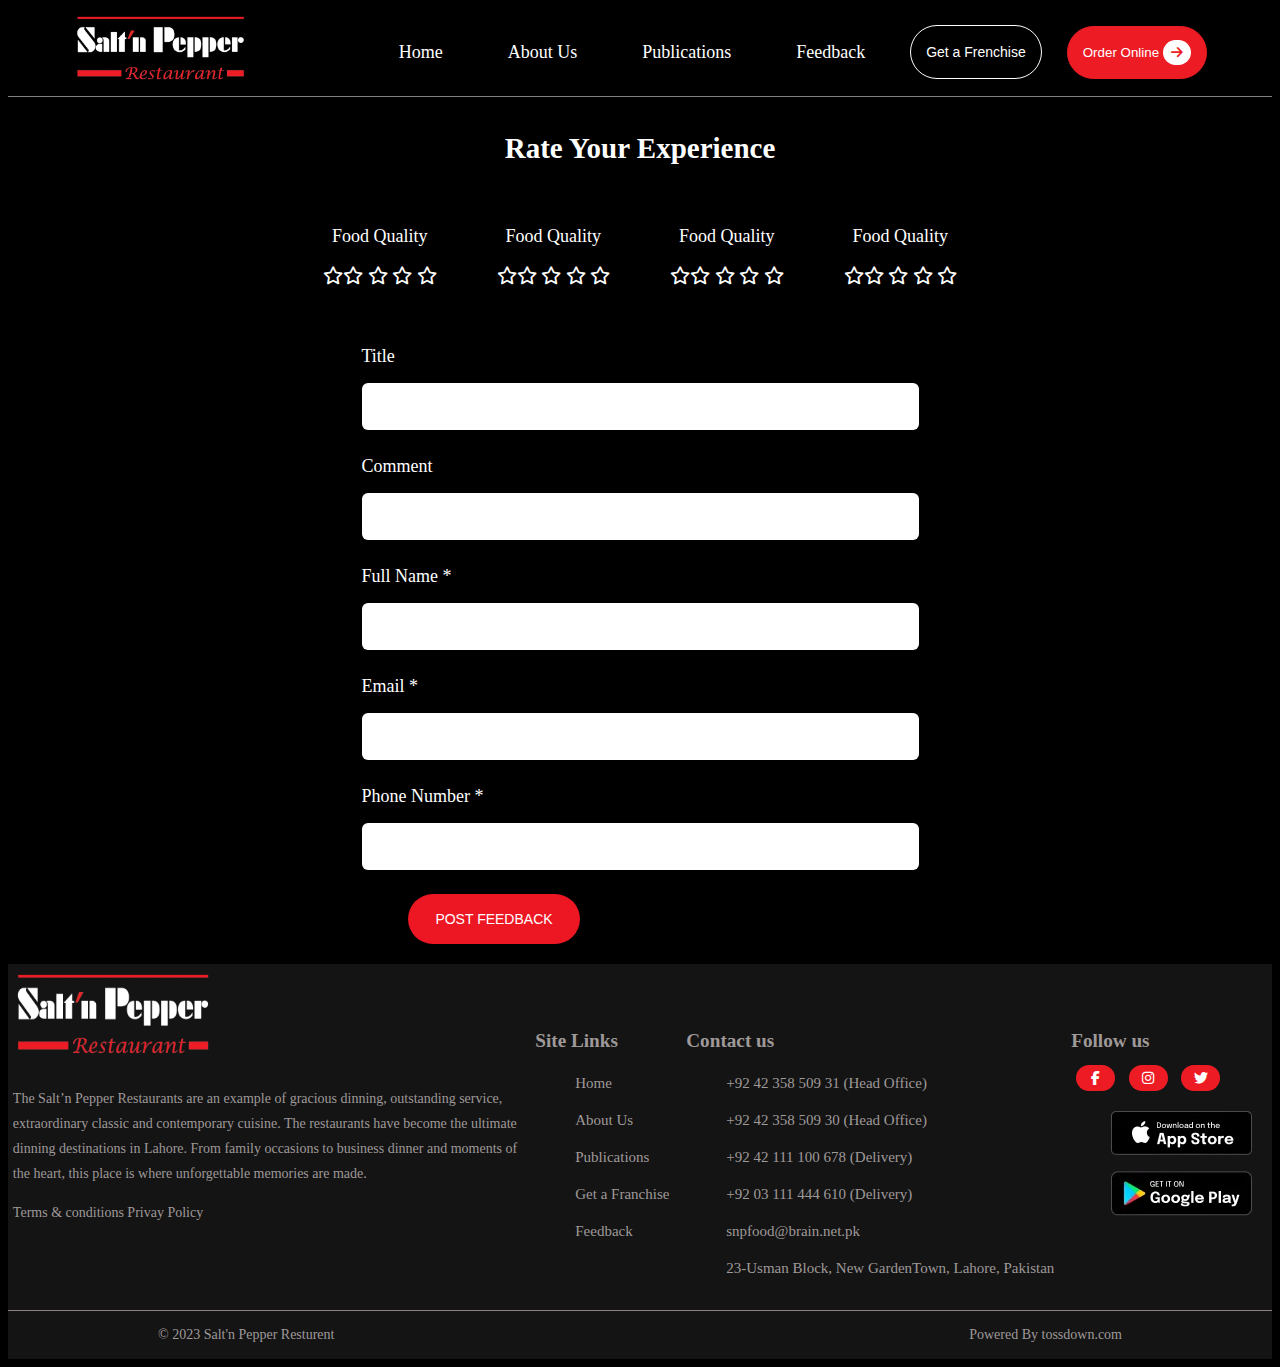
<file: Feedback/feedback.html>
<!DOCTYPE html>
<html lang="en">

<head>
    <meta charset="UTF-8">
    <meta name="viewport" content="width=device-width, initial-scale=1.0">
    <title>Salt'n Pepper | Feedback</title>
    <link rel="stylesheet" href="./feedback.css">
    <link rel="stylesheet" href="../utility.css">
    <link rel="stylesheet" href="https://cdnjs.cloudflare.com/ajax/libs/font-awesome/6.5.1/css/all.min.css">
</head>

<body class="bg-dark">
     <!--,,,,,,,,,,,,,,,,,,,,,, Navbar Start ,,,,,,,,,,,,,,,,,,,,,,,,,,,,,,,,,,,,,,-->
     <header class="nav-bar d-flex justify-around align-center wrap ">

        <a href="./index.html">
            <img src="../Assest/Home/Main logo.webp" alt="Image">
        </a>

        <nav id="navbar-items" class="text-center d-flex justify-center align-center ">

            <a class="nav-link p-4" href="../index.html">Home</a>
            <a class="nav-link p-4" href="../About/about.html">About Us</a>
            <a class="nav-link p-4" href="../Publications/Publications.html">Publications</a>
            <a class="nav-link p-4" href="../Feedback/feedback.html">Feedback</a>

            <button class="black-btn"><a href="../get a frenchise/black-btn.html">Get a Frenchise</a></button>
            <button class="red-btn"><a href="#">Order Online <span class="btn-icon">
                        <i class="fa-solid fa-arrow-right"></i>
                    </span></a></button>
        </nav>
    </header>
    <!--,,,,,,,,,,,,,,,,,,,,,, Navbar End,,,,,,,,,,,,,,,,,,,,,,,,,,,,,,,,,,,,,,-->






    <div class="container">
        <div class="text">
            <h4>Rate Your Experience</h4>
            <div class="para d-flex justify-center center">
                <p>Food Quality <br>
                    <span><i class="fa-regular fa-star">
                    </i><i class="fa-regular fa-star"></i>
                    <i class="fa-regular fa-star"></i>
                    <i class="fa-regular fa-star"></i>
                    <i class="fa-regular fa-star"></i></span>
                </p>
                <p>Food Quality
                    <br>
                    <span><i class="fa-regular fa-star">
                    </i><i class="fa-regular fa-star"></i>
                    <i class="fa-regular fa-star"></i>
                    <i class="fa-regular fa-star"></i>
                    <i class="fa-regular fa-star"></i></span>
                </p>
                <p>Food Quality
                    <br>
                    <span><i class="fa-regular fa-star">
                    </i><i class="fa-regular fa-star"></i>
                    <i class="fa-regular fa-star"></i>
                    <i class="fa-regular fa-star"></i>
                    <i class="fa-regular fa-star"></i></span>
                </p>
                <p>Food Quality
                    <br>
                    <span><i class="fa-regular fa-star">
                    </i><i class="fa-regular fa-star"></i>
                    <i class="fa-regular fa-star"></i>
                    <i class="fa-regular fa-star"></i>
                    <i class="fa-regular fa-star"></i></span>
                </p>

            </div>
            
        <div class="row">
            <div class="form-group">

            </div>
        </div>
    </div>


    <!-- --------- form ----- -->

    <form action="" class="form">
        <div class="form-inputs">
            <label for="">
                Title  <br>
                <input type="text" >
            </label> <br>
            <label for="">
                Comment  <br>
                <input type="text" >
            </label> <br>
            <label for="">
                Full Name * <br>
                <input type="text" >
            </label> <br>
            <label for="">
                Email * <br>
                <input type="text" >
            </label> <br>
            <label for="">
                Phone Number * <br>
                <input type="text" >
            </label> <br>
        </div>

        <div class="submit-btn">
            <button>POST FEEDBACK</button>
        </div>
    </form>

   <!--,,,,,,,,,,,,,,,,,,,,,footer start,,,,,,,,,,,,,,,,,,,,,,,,,,,,,,,,,,,,,,-->

   <section class="footer-sec">

    <div class="footer-container">

        <!-- <div class="back-logo">
            <img src="./Assest/Home/s-logo.webp" alt="">
        </div> -->
        <div class="footer-flex d-flex justify-evenly ">
            <div class="first">
                <div class="footer-logo">
                    <img src="../Assest/Home/Main logo.webp" alt="Image">
                </div>
                <p class="footer-para">The Salt’n Pepper Restaurants are an example of gracious dinning, outstanding
                    service,
                    extraordinary
                    classic and contemporary cuisine. The restaurants have become the ultimate dinning destinations
                    in
                    Lahore. From family occasions to business dinner and moments of the heart, this place is where
                    unforgettable memories are made.</p>

                <p class="footer-para">Terms & conditions Privay Policy</p>
            </div>

            <div class="second">
                <h6>Site Links </h6>
                <ul>
                    <li>Home</li>
                    <li>About Us</li>
                    <li>Publications</li>
                    <li>Get a Franchise</li>
                    <li>Feedback</li>
                </ul>
            </div>

            <div class="third">
                <h6>Contact us</h6>
                <ul>
                    <li>+92 42 358 509 31 (Head Office)</li>
                    <li>+92 42 358 509 30 (Head Office)</li>
                    <li>+92 42 111 100 678 (Delivery)</li>
                    <li>+92 03 111 444 610 (Delivery)</li>
                    <li>snpfood@brain.net.pk</li>
                    <li>23-Usman Block, New GardenTown, Lahore, Pakistan</li>
                </ul>

            </div>

            <div class="forth">
                <h6>Follow us</h6>
                <div class="social-icon">
                    <i class=" footer-icon fab fa-facebook-f" aria-hidden="true"></i>
                    <i class=" footer-icon fab fa-instagram" aria-hidden="true"></i>
                    <i class=" footer-icon fab fa-twitter" aria-hidden="true"></i>
                </div>
                <div class="playstore">
                    <ul>
                        <li>
                            <img src="../Assest/Home/Footer/footer img 1.webp" alt="Image">
                        </li>
                        <li>
                            <img src="../Assest/Home/Footer/footer img 2.webp" alt="Image">
                        </li>
                    </ul>
                </div>
            </div>

        </div>

        <div class="second-footer">
            <div class="row d-flex justify-between">
                <div class="left">
                    © 2023 <span>Salt'n Pepper Resturent</span>
                </div>
                <div class="right">
                    <span>Powered By tossdown.com</span>
                </div>
            </div>
        </div>

    </div>








</section>


</body>

</html>
</file>
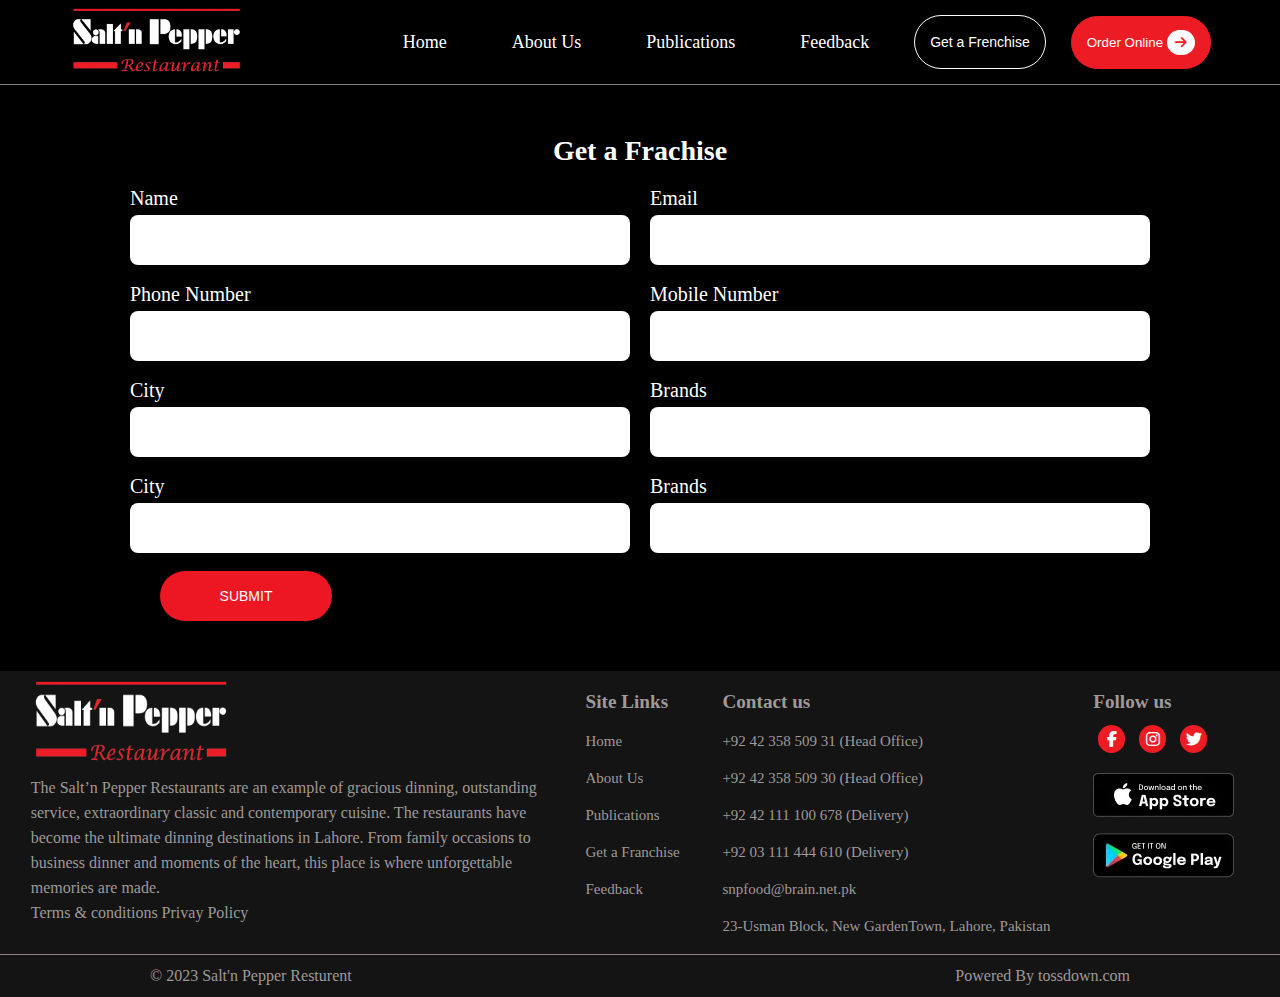
<file: get a frenchise/black-btn.html>
<!DOCTYPE html>
<html lang="en">

<head>
    <meta charset="UTF-8">
    <meta name="viewport" content="width=device-width, initial-scale=1.0">
    <title>Salt'n Pepper | Frenchise</title>
    <link rel="stylesheet" href="../utility.css">
    <link rel="stylesheet" href="./black-btn.css">
    <link rel="stylesheet" href="https://cdnjs.cloudflare.com/ajax/libs/font-awesome/6.5.1/css/all.min.css">

</head>

<body class="bg-dark">

    <!--,,,,,,,,,,,,,,,,,,,,,, Navbar Start ,,,,,,,,,,,,,,,,,,,,,,,,,,,,,,,,,,,,,,-->
    <header class="nav-bar d-flex justify-around align-center wrap ">

        <a href="./index.html">
            <img src="../Assest/Home/Main logo.webp" alt="Image">
        </a>

        <nav id="navbar-items" class="text-center d-flex justify-center align-center ">

            <a class="nav-link p-4" href="../index.html">Home</a>
            <a class="nav-link p-4" href="../About/about.html">About Us</a>
            <a class="nav-link p-4" href="../Publications/Publications.html">Publications</a>
            <a class="nav-link p-4" href="../Feedback/feedback.html">Feedback</a>

            <button class="black-btn"><a href="./black-btn.html">Get a Frenchise</a></button>
            <button class="red-btn"><a href="#">Order Online <span class="btn-icon">
                        <i class="fa-solid fa-arrow-right"></i>
                    </span></a></button>
        </nav>
    </header>
    <!--,,,,,,,,,,,,,,,,,,,,,, Navbar End,,,,,,,,,,,,,,,,,,,,,,,,,,,,,,,,,,,,,,-->


    <!-- ,,,,,,,,,,,,,,,,,,,,,,,,red btn Start,,,,,,,,,,,,,,,,,,,,,-->


    <div class="container ">
        <div class="heading">
            <h2>Get a Frachise</h2>
        </div>
        <form action="">
            <div class="row-1 ">
                <div class="boxx">
                    <div class="box">
                        <label for="name" class="name">Name</label> <br>
                        <input type="text" id="name"> <br> <br>
                    </div>
                    <div class="box"><label for="number" class="number">Phone Number</label> <br>
                        <input type="number" id="number"><br> <br>
                    </div>

                    <div class="box"> <label for="name" class="name">City</label> <br>
                        <input type="text" id="name"><br> <br>
                    </div>
                    <div class="box"> <label for="name" class="name">City</label> <br>
                        <input type="text" id="name"><br> <br>
                    </div>
                </div>

                <div class="boxx2">
                    <div class="box">
                        <label for="name" class="name">Email</label> <br>
                        <input type="email" id="name"><br> <br>
                    </div>

                    <div class="box">
                        <label for="name" class="name">Mobile Number</label> <br>
                        <input type="number" id="name"><br> <br>
                    </div>
                    <div class="box">
                        <label for="name" class="name">Brands</label> <br>
                        <input type="text" id="name"><br> <br>
                    </div>
                    <div class="box">
                        <label for="name" class="name">Brands</label> <br>
                        <input type="text" id="name"><br> <br>
                    </div>

                </div>



        </form>

    </div>



    <div class="submit">
        <button>Submit</button>
    </div>
    </div>




    <!--,,,,,,,,,,,,,,,,,,,,,footer start,,,,,,,,,,,,,,,,,,,,,,,,,,,,,,,,,,,,,,-->

    <section class="footer-sec">

        <div class="footer-container">

            <!-- <div class="back-logo">
                <img src="./Assest/Home/s-logo.webp" alt="">
            </div> -->
            <div class="footer-flex d-flex justify-evenly ">
                <div class="first">
                    <div class="footer-logo">
                        <img src="../Assest/Home/Main logo.webp" alt="Image">
                    </div>
                    <p class="footer-para">The Salt’n Pepper Restaurants are an example of gracious dinning, outstanding
                        service,
                        extraordinary
                        classic and contemporary cuisine. The restaurants have become the ultimate dinning destinations
                        in
                        Lahore. From family occasions to business dinner and moments of the heart, this place is where
                        unforgettable memories are made.</p>

                    <p class="footer-para">Terms & conditions Privay Policy</p>
                </div>

                <div class="second">
                    <h6>Site Links </h6>
                    <ul>
                        <li>Home</li>
                        <li>About Us</li>
                        <li>Publications</li>
                        <li>Get a Franchise</li>
                        <li>Feedback</li>
                    </ul>
                </div>

                <div class="third">
                    <h6>Contact us</h6>
                    <ul>
                        <li>+92 42 358 509 31 (Head Office)</li>
                        <li>+92 42 358 509 30 (Head Office)</li>
                        <li>+92 42 111 100 678 (Delivery)</li>
                        <li>+92 03 111 444 610 (Delivery)</li>
                        <li>snpfood@brain.net.pk</li>
                        <li>23-Usman Block, New GardenTown, Lahore, Pakistan</li>
                    </ul>

                </div>

                <div class="forth">
                    <h6>Follow us</h6>
                    <div class="social-icon">
                        <i class=" footer-icon fab fa-facebook-f" aria-hidden="true"></i>
                        <i class=" footer-icon fab fa-instagram" aria-hidden="true"></i>
                        <i class=" footer-icon fab fa-twitter" aria-hidden="true"></i>
                    </div>
                    <div class="playstore">
                        <ul>
                            <li>
                                <img src="../Assest/Home/Footer/footer img 1.webp" alt="Image">
                            </li>
                            <li>
                                <img src="../Assest/Home/Footer/footer img 2.webp" alt="Image">
                            </li>
                        </ul>
                    </div>
                </div>

            </div>

            <div class="second-footer">
                <div class="row d-flex justify-between">
                    <div class="left">
                        © 2023 <span>Salt'n Pepper Resturent</span>
                    </div>
                    <div class="right">
                        <span>Powered By tossdown.com</span>
                    </div>
                </div>
            </div>

        </div>

    </section>

</body>

</html>
</file>
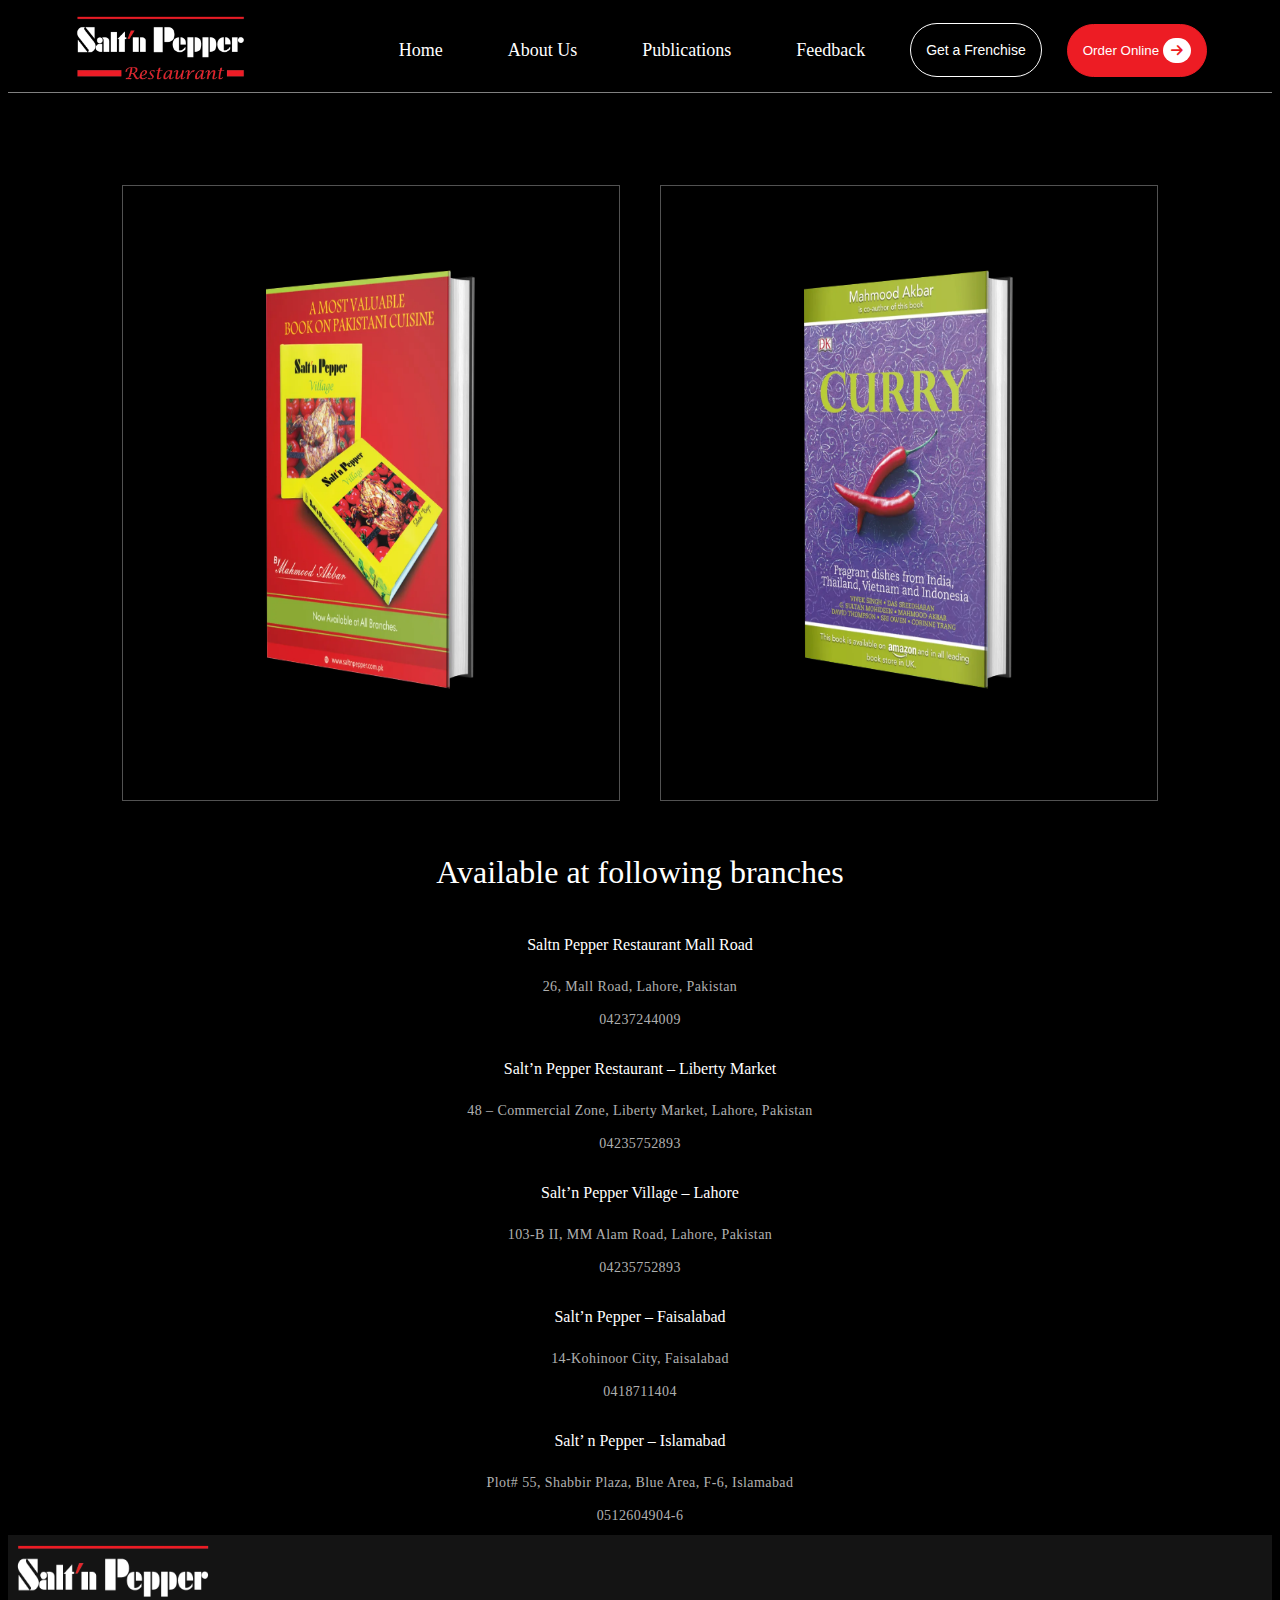
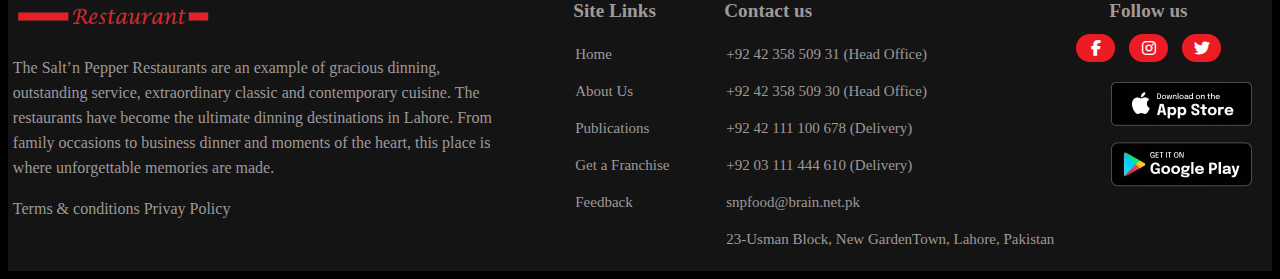
<file: Publications/Publications.html>
<!DOCTYPE html>
<html lang="en">

<head>
    <meta charset="UTF-8">
    <meta name="viewport" content="width=device-width, initial-scale=1.0">
    <title> Salt'n Pepper | Publications</title>
    <link rel="stylesheet" href="./publication.css">
    <link rel="stylesheet" href="../utility.css">
    <link rel="stylesheet" href="https://cdnjs.cloudflare.com/ajax/libs/font-awesome/6.5.1/css/all.min.css">




</head>

<body class="bg-dark">

    <!--,,,,,,,,,,,,,,,,,,,,,, Navbar Start ,,,,,,,,,,,,,,,,,,,,,,,,,,,,,,,,,,,,,,-->
    <header class="nav-bar d-flex justify-around align-center wrap ">

        <a href="./index.html">
            <img src="../Assest/Home/Main logo.webp" alt="Image">
        </a>

        <nav id="navbar-items" class="text-center d-flex justify-center align-center ">

            <a class="nav-link p-4" href="../index.html">Home</a>
            <a class="nav-link p-4" href="../About/about.html">About Us</a>
            <a class="nav-link p-4" href="./Publications.html">Publications</a>
            <a class="nav-link p-4" href="../Feedback/feedback.html">Feedback</a>

            <button class="black-btn"><a href="../get a frenchise/black-btn.html">Get a Frenchise</a></button>
            <button class="red-btn"><a href="#">Order Online <span class="btn-icon">
                        <i class="fa-solid fa-arrow-right"></i>
                    </span></a></button>
        </nav>
    </header>
    <!--,,,,,,,,,,,,,,,,,,,,,, Navbar End,,,,,,,,,,,,,,,,,,,,,,,,,,,,,,,,,,,,,,-->



    <!-- <section class="nav">
            <nav>
                <div class="margin-auto">
                    <div class="logo">
                        <a href="index.html"><img src="/assest/logo.webp" alt="nav-logo"></a>
                    </div>
                    <div class="nav-links">
                        <a href="../index.html">Home</a>
                        <a href="../about.html">AboutUs</a>
                        <a href="Publications/Publications.html">Publication</a>
                        <a href="#">Feedback</a>
                       
                        <div class="nav-btn">
                            <button class="black-btn">Get a Frenchise</button>
                            <button class="red-btn">Order online
                                <span class="nav-icon">
                                    <i class="fa-solid fa-arrow-right icon-nav"></i>
                                </span>
                            </button>
                        </div>
                    </div>
                </div>
            </nav>
        </section> -->

    <!-- ,,,,,,,,,,,,,,,,,,,,,,,,,Navbar End,,,,,,,,,,,,,,,,,,,,,,,,,,,,,,, -->

    <!-- ,,,,,,,,,,,,,,,,,,,,,,Publication Start,,,,,,,,,,,,,,,,,,,,,,,,,,,,,,, -->


    <main class="publication bg-dark">
        <div class="container">
            <div class="box d-flex">
                <div class="left">
                    <img src="./book 1.webp" alt="Image">
                </div>
                <div class="right">
                    <img src="./book 2.webp" alt="Image">
                </div>
            </div>
            <div class="under">
                <h3>Available at following branches</h3>
                <div class="info-box">
                    <span>Saltn Pepper Restaurant Mall Road</span>
                    <p>26, Mall Road, Lahore, Pakistan</p>
                    <p>04237244009</p>
                </div>
                <div class="info-box">
                    <span>Salt’n Pepper Restaurant – Liberty Market</span>
                    <p>48 – Commercial Zone, Liberty Market, Lahore, Pakistan</p>
                    <p>04235752893</p>
                </div>
                <div class="info-box">
                    <span>Salt’n Pepper Village – Lahore</span>
                    <p>103-B II, MM Alam Road, Lahore, Pakistan</p>
                    <p>04235752893</p>
                </div>
                <div class="info-box">
                    <span>Salt’n Pepper – Faisalabad</span>
                    <p>14-Kohinoor City, Faisalabad</p>
                    <p>0418711404</p>
                </div>
                <div class="info-box">
                    <span>Salt’ n Pepper – Islamabad</span>
                    <p>Plot# 55, Shabbir Plaza, Blue Area, F-6, Islamabad</p>
                    <p>0512604904-6</p>
                </div>
            </div>
        </div>




        <!--,,,,,,,,,,,,,,,,,,,,,footer start,,,,,,,,,,,,,,,,,,,,,,,,,,,,,,,,,,,,,,-->

    <section class="footer-sec">

        <div class="footer-container">

            <!-- <div class="back-logo">
                <img src="./Assest/Home/s-logo.webp" alt="">
            </div> -->
            <div class="footer-flex d-flex justify-evenly ">
                <div class="first">
                    <div class="footer-logo">
                        <img src="../Assest/Home/Main logo.webp" alt="Image">
                    </div>
                    <p class="footer-para">The Salt’n Pepper Restaurants are an example of gracious dinning, outstanding
                        service,
                        extraordinary
                        classic and contemporary cuisine. The restaurants have become the ultimate dinning destinations
                        in
                        Lahore. From family occasions to business dinner and moments of the heart, this place is where
                        unforgettable memories are made.</p>

                    <p class="footer-para">Terms & conditions Privay Policy</p>
                </div>

                <div class="second">
                    <h6>Site Links </h6>
                    <ul>
                        <li>Home</li>
                        <li>About Us</li>
                        <li>Publications</li>
                        <li>Get a Franchise</li>
                        <li>Feedback</li>
                    </ul>
                </div>

                <div class="third">
                    <h6>Contact us</h6>
                    <ul>
                        <li>+92 42 358 509 31 (Head Office)</li>
                        <li>+92 42 358 509 30 (Head Office)</li>
                        <li>+92 42 111 100 678 (Delivery)</li>
                        <li>+92 03 111 444 610 (Delivery)</li>
                        <li>snpfood@brain.net.pk</li>
                        <li>23-Usman Block, New GardenTown, Lahore, Pakistan</li>
                    </ul>

                </div>

                <div class="forth">
                    <h6>Follow us</h6>
                    <div class="social-icon">
                        <i class=" footer-icon fab fa-facebook-f" aria-hidden="true"></i>
                        <i class=" footer-icon fab fa-instagram" aria-hidden="true"></i>
                        <i class=" footer-icon fab fa-twitter" aria-hidden="true"></i>
                    </div>
                    <div class="playstore">
                        <ul>
                            <li>
                                <img src="../Assest/Home/Footer/footer img 1.webp" alt="Image">
                            </li>
                            <li>
                                <img src="../Assest/Home/Footer/footer img 2.webp" alt="Image">
                            </li>
                        </ul>
                    </div>
                </div>

            </div>

            <!-- <div class="second-footer">
                <div class="row d-flex justify-between">
                    <div class="left">
                        © 2023 <span>Salt'n Pepper Resturent</span>
                    </div>
                    <div class="right">
                        <span>Powered By tossdown.com</span>
                    </div>
                </div>
            </div> -->

        </div>








    </section>



    </main>
</body>

</html>
</file>
<file: style.css>
* {
    margin: 0;
    padding: 0;
    box-sizing: border-box;
    color: #ffff;
}

body {
    height: 100%;
    width: 100%;
}

#main {
    width: 100%;
    height: 100%;
}

/* ,,,,,,,,,,,,,,,,,,,,,,,,,,,,Navbar start ,,,,,,,,,,,,,,,,,,,,,,,,,,,,,,,,,,, */
.nav-bar {

    height: 50%;
    border-bottom: 1px solid grey;
}

.nav-bar img {

    width: 175px;
    cursor: pointer;
}

#navbar-items {
    text-decoration: none;
    gap: 25px;
}

#navbar-items button a {
    text-decoration: none;
}

.nav-link {
    text-decoration: none;
    font-size: 18px;

}

.black-btn {
    background-color: transparent;
    color: #ffff;
    padding: 18px 15px;
    border: 1px solid #ffff;
    border-radius: 30px;
    font-size: 14px;
    cursor: pointer;
}

.red-btn {
    background-color: #ed1c24;
    color: #ed1c24;
    padding: 18px 15px;
    border: 1px solid #ed1c24;
    text-decoration: none;
    border-radius: 30px;
    cursor: pointer;

}

.btn-icon {
    background-color: #ffff;
    border-radius: 30px;
    padding: 5px 8px;
}

.fa-solid {
    color: #ed1c24;
}



/* ,,,,,,,,,,,,,,,,,,,,,,,,,,,,Navbar end ,,,,,,,,,,,,,,,,,,,,,,,,,,,,,,,,,,, */

/* ,,,,,,,,,,,,,,,,,,,,,,,,,,,,main image start ,,,,,,,,,,,,,,,,,,,,,,,,,,,,,,,,,,, */

.saltn-pepper{
    font-family: 'Black Ops One', system-ui;
}


.main-image img {
    width: 100%;
    height: 100%;
}

/* ,,,,,,,,,,,,,,,,,,,,,,,,,,,,Main Image end ,,,,,,,,,,,,,,,,,,,,,,,,,,,,,,,,,,, */

/* ,,,,,,,,,,,,,,,,,,,,,,,,,,,,WELCOME AREA start ,,,,,,,,,,,,,,,,,,,,,,,,,,,,,,,,,,, */
.container {
    /* height: 80vh; */
    padding: 50px 0px;
}

.content {
    padding: 20px 20px;

}



.content h2 {
    margin-bottom: 10px;
    text-align: center;
    font-size: 50px;
    height: 90%;

}

.para-grey {
    text-align: center;
    font-size: 16px;
    color: rgb(159, 153, 153);
    letter-spacing: 0.rem;
    margin-bottom: 5px;

}


.brand {

    padding: 0 12px;
}

.brand img {
    display: block;
    height: 140px;
    width: 250px;
    background-color: #ffff;
    padding: 20px;
    border-radius: px;
}

.btn {
    background-color: transparent;
    display: block;
    width: 174px;
    height: 50px;
    border: 1px solid rgba(255, 255, 255, 0.3);
    border-radius: 50px;
    font-style: normal;
    text-align: center;
    font-size: 14px;
    line-height: 50px;
    color: #FFFFFF;
    margin: auto;
    margin-top: 24px;
    cursor: pointer;

}

/* ,,,,,,,,,,,,,,,,,,,,,,,,,,,,WELCOME AREA end ,,,,,,,,,,,,,,,,,,,,,,,,,,,,,,,,,,, */


/* ,,,,,,,,,,,,,,,,,,,,,,,,,,,,frenchise sec 01 start ,,,,,,,,,,,,,,,,,,,,,,,,,,,,,,,,,,, */


.frenchise-sec-one {
    position: relative;
    height: 100%;
    width: 100%;
    background-color: rgb(20, 20, 20);
    padding: 70px;
}

.s-logo {
    position: absolute;
    right: 30px;
    top: 10px;
    height: 50px;
}

.head {
    margin-bottom: 30px;
}

.head h2 {
    margin-bottom: 10px;
    text-align: center;
    font-size: 60px;
}

.text h3 {
    font-size: 40px;

}

.text p {

    font-size: 18px;
    color: rgb(159, 153, 153);
    /* letter-spacing: 0.1rem; */
    margin: 10px;
}

.small {
    font-size: 16px;
    line-height: 20px;
    letter-spacing: 0.48em;
    text-transform: uppercase;
    color: #ED1C24;
    margin-bottom: 8px;
    display: block;
    border: none;
}

.frenchise-btn {
    background-color: transparent;
    /* display: block; */
    width: 174px;
    height: 50px;
    border: 1px solid rgba(255, 255, 255, 0.3);
    border-radius: 50px;
    font-style: normal;
    text-align: center;
    font-size: 14px;
    line-height: 50px;
    color: #FFFFFF;
    margin: auto;
    margin-top: 24px;
    cursor: pointer;

}

.frenchise-icon {
    color: rgb(159, 153, 153);
}

.frenchise-arrow-icon {
    font-size: 18px;
    color: #ED1C24;
}

.frenchise-arrow {
    border-radius: 30px;
    padding: 6px 8px;
    background-color: #FFFFFF;
    margin: 0px 5px;
}

.flex {
    margin: 40px 0px;
}

/* ,,,,,,,,,,,,,,,,,,,,,,,,,,,,frenchise sec 01 end ,,,,,,,,,,,,,,,,,,,,,,,,,,,,,,,,,,, */



/* ,,,,,,,,,,,,,,,,,,,,,,,frenchise sec 02 start ,,,,,,,,,,,,,,,,,,,,,,,,,,,,,,,,,,,,,,,, */
.frenchise-sec-two {
    height: 100%;
    width: 100%;
}

.box-1 {
    margin: 12px 12px;
}

.box-1 img {
    width: 350px;
    height: 250px;
}

.row-small {
    font-size: 14px;
    line-height: 20px;
    letter-spacing: 0.48em;
    text-transform: uppercase;
    color: #ed1c24;
    margin: 8px;
    display: block;
    text-align: center;
    border: none;
}


h4 {
    text-align: center;
    font-size: 22px;
    margin-bottom: 10PX;
}

/* ,,,,,,,,,,,,,,,,,,,,,,,frenchise sec 02 end,,,,,,,,,,,,,,,,,,,,,,,,,,,,,,,,,,,,,,,, */


/* ,,,,,,,,,,,,,,,,,,,,,,,village area start,,,,,,,,,,,,,,,,,,,,,,,,,,,,,,,,,,,,,,,, */
.village {
    padding: 17px 0px 0px 0px ;
}

.village-container {
    background-color: rgb(20, 20, 20);
    padding: 12px 10px;
}


.village-image img {
    width: 600px;
}

.village-flex text {
    padding: 80px 10px;
}

.village-btn {
    background-color: #28a745;
    /* display: block; */
    width: 174px;
    height: 50px;
    border: 1px solid rgba(255, 255, 255, 0.3);
    border-radius: 50px;
    font-style: normal;
    text-align: center;
    font-size: 14px;
    line-height: 50px;
    color: #FFFFFF;
    margin: auto;
    margin-top: 24px;
    cursor: pointer;

}

.village-icon {
    color: #28a745;
}

/* ,,,,,,,,,,,,,,,,,,,,,,,village area end,,,,,,,,,,,,,,,,,,,,,,,,,,,,,,,,,,,,,,,, */





/* ,,,,,,,,,,,,,,,,,,,,,,,location area start,,,,,,,,,,,,,,,,,,,,,,,,,,,,,,,,,,,,,,,, */

.location-sec{
    height: 100%;
    width: 100%;
    background-color: #0000;
.location-container{
    padding: 40px;
}
}
.location-box{
    background-color: #fff;
    margin: 10px;
    width: 300px;
    height: 200px;
    text-align: center;
    color: #0000;
   border-radius: 8px;
}
.location-box img{
    display: block;
    margin: auto;
    margin-top: 18px;
}
.location-box {
    color: #0000;
}
#head5{
    color: black;
    margin-top: 10px;
    font-size: 18px;
    margin-inline: 5px;
}

#head5 span ,p{
    color: black;
    font-weight: 800;
}
#head5 p{
    color: black;

}





/* ,,,,,,,,,,,,,,,,,,,,,,,location area end,,,,,,,,,,,,,,,,,,,,,,,,,,,,,,,,,,,,,,,, */


/* ,,,,,,,,,,,,,,,,,,,,,,,socaila area start,,,,,,,,,,,,,,,,,,,,,,,,,,,,,,,,,,,,,,, */
.social-container{
    height: 150%;
    width: 100%;
    margin-bottom: 70px;
}



.boxes img{
    
    height: auto;
    width: 100%;
}
.boxes{
    margin: 5px;
    padding: 5px;
}
/* ,,,,,,,,,,,,,,,,,,,,,,,socaila area end,,,,,,,,,,,,,,,,,,,,,,,,,,,,,,,,,,,,,,, */



/* ,,,,,,,,,,,,,,,,,,,,,,,footer area start,,,,,,,,,,,,,,,,,,,,,,,,,,,,,,,,,,,,,,, */
.footer-sec{
  background-color:  rgb(20, 20, 20);
}
.footer-container{
    padding: 0px opx;
}

.footer-logo img{
    height: 100px;
    width: 200px;
}
.footer-para {
    text-align: start;
    line-height: 25px;
    color:  rgb(159, 153, 153);
}
.first{
    width: 40%;
}

.second{
    margin: 20px 12px;
}
.third{
    margin: 20px 12px 0px 0px;
}
.forth{
    margin: 20px 0px;
}
.footer-flex li{
    list-style: none;
    line-height: 2rem;
    margin-top: 5px;
    font-size: 15px;
    color:  rgb(159, 153, 153);
}

.footer-flex h6{
    font-size: 1.2rem;
    margin-bottom: 12px;
   color:  rgb(159, 153, 153);
}
.footer-icon{
    border-radius: 30px;
    padding: 6px 6px;
    background-color: #ED1C24;
    margin: 0px 5px;
    width: 27px;
    text-align: center;

}

.playstore{
    margin: 20px 15px 15px 0px;
}
.second-footer{
    margin-top: 12px;
    border-top:1px solid rgb(141 131 131);
    padding: 12px 150px;
    color: rgb(159, 153, 153);

}
.left span{
    color:  rgb(159, 153, 153);
}

.left{
    color:  rgb(159, 153, 153);
}
.right span{
    color:  rgb(159, 153, 153);
}
</file>
<file: utility.css>
/* ,,,,,,,,,,,,,,,,,,,,,,,,,,Display Flex Started,,,,,,,,,,,,,,,,,,,,,,,,,,,,,,,,,,,,,,,,  */

.d-flex{
    display: flex;
}

.justify-center{
    justify-content: center;
}
.justify-between{
    justify-content: space-between;
}
.justify-around{
    justify-content: space-around;
}
.justify-start{
    justify-content: flex-start;
}
.justify-end{
    justify-content: flex-end;
}
.justify-evenly{
    justify-content: space-evenly;
}


.align-center{
    align-items: center;
}

.text-center{
    text-align: center;
}

.flex-column{
    flex-direction: column;
}
.flex-row{
    flex-direction: row;
}

.wrap{
    flex-wrap: wrap;

}

/* ,,,,,,,,,,,,,,,,,,,,,,,,,,Display Flex End,,,,,,,,,,,,,,,,,,,,,,,,,,,,,,,,,,,,,,,,  */




/* ,,,,,,,,,,,,,,,,,,,,,,,,,,margin Start,,,,,,,,,,,,,,,,,,,,,,,,,,,,,,,,,,,,,,,,  */
.m-1{
margin: 5px;
}
.m-2{
margin: 10px;
}
.m-3{
margin: 15px;
}
.m-4{
margin: 20px;
}
.m-5{
margin: 25px;
}


.mt-1{
    margin-top: 5px;
}
.mt-2{
    margin-top: 10px;
}
.mt-3{
    margin-top: 15px;
}
.mt-4{
    margin-top: 20px;
}
.mt-5{
    margin-top: 25px;
}


.mb-1{
    margin-bottom: 5px;
}
.mb-2{
    margin-bottom: 10px;
}
.mb-3{
    margin-bottom: 15px;
}
.mb-4{
    margin-bottom: 20px;
}
.mb-5{
    margin-bottom: 25px;
}
/* ,,,,,,,,,,,,,,,,,,,,,,,,,,margin End,,,,,,,,,,,,,,,,,,,,,,,,,,,,,,,,,,,,,,,,  */

/* ,,,,,,,,,,,,,,,,,,,,,,,,,,padding start,,,,,,,,,,,,,,,,,,,,,,,,,,,,,,,,,,,,,,,,  */
.p-1{
padding: 5px;
}
.p-2{
padding: 10px;
}
.p-3{
padding: 15px;
}
.p-4{
padding: 20px;
}
.p-5{
padding: 25px;
}


.pt-1{
    padding-top: 5px;
}
.pt-2{
    padding-top: 10px;
}
.pt-3{
    padding-top: 15px;
}
.pt-4{
    padding-top: 20px;
}
.pt-5{
    padding-top: 25px;
}

.pb-1{
    padding-bottom: 5px;
}
.pb-2{
    padding-bottom: 10px;
}
.pb-3{
    padding-bottom: 15px;
}
.pb-4{
    padding-bottom: 20px;
}
.pb-5{
    padding-bottom: 25px;
}

/* ,,,,,,,,,,,,,,,,,,,,,,,,,,padding end,,,,,,,,,,,,,,,,,,,,,,,,,,,,,,,,,,,,,,,*/


/* ,,,,,,,,,,,,,,,,,,,,,,,,,,Back-ground start,,,,,,,,,,,,,,,,,,,,,,,,,,,,,,,,,,,,,,*/

.bg-light{
    background-color: #ffffff;
}
.bg-dark{
    background-color: #000000;
}
.bg-grey{
    background-color: #262626;
}

.center{
    text-align: center;
}
.rounded{
    border-radius: 30px;
}
.rounded-sm{
    border-radius: 10px;
}
.rounded-md{
    border-radius: 20px;
}
.text-dark{
    color: #000000;
}
.text-light{
    color: #ffffff;
}
.text-grey{
    color:  rgba(255, 255, 255, 0.7);
}

.transparent{
    background-color: transparent;
}
/* ,,,,,,,,,,,,,,,,,,,,,,,,,,Back-ground end,,,,,,,,,,,,,,,,,,,,,,,,,,,,,,,,,,,,,,,,*/

.para{
    
}
</file>
<file: About/about.css>
.intro{
    padding: 50px;
}


.intro h2{
    font-size: 3rem;
}
.intro p{
    line-height: 30px;
    margin-top: 15px;
    font-size: 16px;
    color: rgb(141 131 131);
}
.about-container{
    padding: 20px 15px 0px 15px;
}
.sub-head{
    margin: 40px 8px;
}
.text p{
    /* text-align: start;
    margin-top: 15px;
    margin-left: 15px;
    line-height: 30px; */

 
}
.intro-img img{
    width: 90%;
    height: 230px;
}
.about-flex{
    width: 100%;
    margin-bottom: 25px;
}

.text{
    width: 100%;
    margin-left: 15px;
    
 
    display: flex;
    flex-direction: column;
    justify-content: center;
    
}
.about-flex{
    padding: 50px;
}
.text-head{
    width: 100%;
    /* margin-left: 15px; */
    text-align: center;
    font-size: 28px;
    margin: 28px 15px;
}
.intro-img img{
    width: 80%;
}
.intro-img{
    width: 100%;
}

.sub-head h3{
    text-align: center;
    font-size: 30px;
}

.card-flex{
    margin-top: 20px;
    width: 100%;
    padding: 15px;
    flex-wrap: wrap;
}

.card img{
    /* width: 100%; */
    width: 275px;
    height: 326px;
    border-radius: 6px;
    object-fit: cover;
}

#card-head{
    font-size: 18px;
   
}

.card p{
    /* text-align: center; */
    /* font-size: 16px;
    color: rgb(159, 153, 153);
    letter-spacing: 0.rem;
    margin-bottom: 12px; */
    
}
.card{
    padding: 12px 12px 12px;
    margin-bottom: 32px;
    min-height: 430px;
    border-radius: 10px;
    background: rgba(255, 255, 255, 0.06);
    text-align: center;
    width: 33%;
    margin: 0px 12px;
    
}
.card-text{
    padding: 12px;
}
.box-flex{
    padding: 50px;
}

.village-flex{
    padding: 50px;
    margin-bottom: 15px;
}
.boxes{
    padding: 12px 12px 12px;
    margin-bottom: 32px;
    min-height: 430px;
    border-radius: 10px;
    background: rgb(77 77 77);
    text-align: center;
    width: 317px;
}
.boxes img{
    height: 275px;
    border-radius: 6px;
    object-fit: cover;
}
.boxes span{
    font-style: normal;
    font-weight: 400;
    font-size: 16px;
    line-height: 36px;
    color: #FFFFFF;
    display: inline-block;
    margin-top: 12px;
}
.boxes p{
    font-size: 14px;
  color: #FFFFFF;
}

.village-box{
    background-color: black;
}
</file>
<file: Feedback/feedback.css>
/* ,,,,,,,,,,,,,,,,,,,,,,,,,,,,Navbar start ,,,,,,,,,,,,,,,,,,,,,,,,,,,,,,,,,,, */
.nav-bar {

    height: 50%;
    border-bottom: 1px solid grey;
}

.nav-bar img {

    width: 175px;
    cursor: pointer;
}

#navbar-items {
    text-decoration: none;
    gap: 25px;
}

#navbar-items button a {
    text-decoration: none;
}

.nav-link {
    text-decoration: none;
    font-size: 18px;
    color: #FFFFFF;

}

.black-btn {
    background-color: transparent;
    color: #ffffff;
    padding: 18px 15px;
    border: 1px solid #ffff;
    border-radius: 30px;
    font-size: 14px;
    cursor: pointer;
}

.red-btn {
    background-color: #ed1c24;
    color: #ed1c24;
    padding: 18px 15px;
    border: 1px solid #ed1c24;
    text-decoration: none;
    border-radius: 30px;
    cursor: pointer;
    color: #ffffff;

}

.btn-icon {
    background-color: #ffff;
    border-radius: 30px;
    padding: 5px 8px;
}

.fa-solid {
    color: #ed1c24;
}

.black-btn a{
    color: #FFFFFF;
}

.red-btn a{
    color: #FFFFFF;
    color: #FFFFFF;
}


/* ,,,,,,,,,,,,,,,,,,,,,,,,,,,,Navbar end ,,,,,,,,,,,,,,,,,,,,,,,,,,,,,,,,,,, */

body {


    color: #FFFFFF;
    background-color: #000000;
    font-size: 14px;
    font-weight: 300;
    font-family: apercu;
    line-height: 24px;
}


.text {
    text-align: center;
    font-size: 29px;

    height: 20%;
    margin-top: 34px;
}

.para {
    display: flex;
    justify-content: center;
    margin-top: 20px;
}

.para p {
    margin-inline: 30px;
    margin-left: 30px;
    font-size: 18px;
    line-height: 40px;
}

/* .para-icons{
    display: flex;
    gap: 20px;
    justify-content: center;
    cursor: pointer;
} */
.para span {
    font-size: 18px;
}

.para span i:hover {
    color: yellowgreen;
    cursor: pointer;

}


/* ------- form ---- */

.form-inputs {
    width: 100%;
    display: flex;
    justify-content: center;
    align-items: center;
    flex-direction: column;
    margin-top: 30px;
}

.form-inputs input {
    width: 550px;
    height: 45px;
    border-radius: 6px;
    border: none;
    color: black;
    padding-left: 5px;
    margin-top: 15px;
    font-family: sans-serif;
    
}

.form-inputs input:focus {
    outline: none;
}
.form-inputs label{
    font-size: 18px;
   

}


/* -----submit-btn------ */
.submit-btn button{
    text-transform: uppercase;
    width: 172px;
    text-align: center;
    display: flex;
    align-items: center;
    justify-content: center;
    font-style: normal;
    font-weight: 500;
    font-size: 14px;
    line-height: 18px;
    height: 50px;
    border-radius: 62px;
    color: #fff !important;
    background-color:#ed1724;
    border: none;
    margin-left: 400px;

}

/* ,,,,,,,,,,,,,,,,,,,,,,,footer area start,,,,,,,,,,,,,,,,,,,,,,,,,,,,,,,,,,,,,,, */
.footer-sec{
    background-color:  rgb(20, 20, 20);
    margin-top: 20px;
  }
  .footer-container{
      padding: 0px opx;
  }
  
  .footer-logo img{
      height: 100px;
      width: 200px;
  }
  .footer-para {
      text-align: start;
      line-height: 25px;
      color:  rgb(159, 153, 153);
  }
  .first{
      width: 40%;
  }
  
  .second{
      margin: 20px 12px;
  }
  .third{
      margin: 20px 12px 0px 0px;
  }
  .forth{
      margin: 20px 0px;
  }
  .footer-flex li{
      list-style: none;
      line-height: 2rem;
      margin-top: 5px;
      font-size: 15px;
      color:  rgb(159, 153, 153);
  }
  
  .footer-flex h6{
      font-size: 1.2rem;
      margin-bottom: 12px;
     color:  rgb(159, 153, 153);
  }
  .footer-icon{
      border-radius: 30px;
      padding: 6px 6px;
      background-color: #ED1C24;
      margin: 0px 5px;
      width: 27px;
      text-align: center;
  
  }
  
  .playstore{
      margin: 20px 15px 15px 0px;
  }
  .second-footer{
      margin-top: 12px;
      border-top:1px solid rgb(141 131 131);
      padding: 12px 150px;
      color: rgb(159, 153, 153);
  
  }
  .left span{
      color:  rgb(159, 153, 153);
  }
  
  .left{
      color:  rgb(159, 153, 153);
  }
  .right span{
      color:  rgb(159, 153, 153);
  }
</file>
<file: get a frenchise/black-btn.css>
*{
    padding: 0;
    margin: 0;
    box-sizing: border-box;

}
body{
    /* display: flex;
    justify-content: center;
    align-items: center; */
}





/* ,,,,,,,,,,,,,,,,,,,,,,,,,,,,Navbar start ,,,,,,,,,,,,,,,,,,,,,,,,,,,,,,,,,,, */
.nav-bar {

    height: 50%;
    border-bottom: 1px solid grey;
}

.nav-bar img {

    width: 175px;
    cursor: pointer;
}

#navbar-items {
    text-decoration: none;
    gap: 25px;
}

#navbar-items button a {
    text-decoration: none;
}

.nav-link {
    text-decoration: none;
    font-size: 18px;
    color: #ffff;

}

.black-btn {
    background-color: transparent;
    color: #ffff;
    padding: 18px 15px;
    border: 1px solid #ffff;
    border-radius: 30px;
    font-size: 14px;
    cursor: pointer;
}

.red-btn {
    background-color: #ed1c24;
    color: #ed1c24;
    padding: 18px 15px;
    border: 1px solid #ed1c24;
    text-decoration: none;
    border-radius: 30px;
    cursor: pointer;
    color: #ffff;
}

.red-btn a{
    color: #ffff;
}

.black-btn a{
    color: #ffff;
}
.btn-icon {
    background-color: #ffff;
    border-radius: 30px;
    padding: 5px 8px;
}

.fa-solid {
    color: #ed1c24;
}



/* ,,,,,,,,,,,,,,,,,,,,,,,,,,,,Navbar end ,,,,,,,,,,,,,,,,,,,,,,,,,,,,,,,,,,, */


/* ,,,,,,,,,,,,,,,,,,,,,,,,,,,,,,,,red btn start......................................... */

.heading h2{
    text-align: center;
    font-size: 28px;
}
.container{
    padding: 50px;
}
.submit button{
    text-transform: uppercase;
    width: 172px;
    text-align: center;
    display: flex;
    align-items: center;
    justify-content: center;
    font-style: normal;
    font-weight: 500;
    font-size: 14px;
    line-height: 18px;
    height: 50px;
    border-radius: 62px;
    color: #fff !important;
    background-color:#ed1724;
    border: none;

}
.submit{
    margin-left: 110px;
}

.container{
    background-color: #000000;
    color: #ffff;
}
.container form .row-1{
    display: flex;
}


.row-1{
    margin-top: 20px;
    display: flex;
    justify-content: center ;
}
.box input{
width: 500PX;
height: 50px;
margin-inline: 10px;
border-radius: 8px;
margin-top: 5px;
border: none;
}
.box label{
    margin-left: 10px;
    font-size: 20px;
}


/* ,,,,,,,,,,,,,,,,,,,,,,,footer area start,,,,,,,,,,,,,,,,,,,,,,,,,,,,,,,,,,,,,,, */
.footer-sec{
    background-color:  rgb(20, 20, 20);
  }
  .footer-container{
      padding: 0px opx;
  }
  
  .footer-logo img{
      height: 100px;
      width: 200px;
  }
  .footer-para {
      text-align: start;
      line-height: 25px;
      color:  rgb(159, 153, 153);
  }
  .first{
      width: 40%;
  }
  
  .second{
      margin: 20px 12px;
  }
  .third{
      margin: 20px 12px 0px 0px;
  }
  .forth{
      margin: 20px 0px;
  }

  .social-icon{
    color: #ffff;
  }
  .footer-flex li{
      list-style: none;
      line-height: 2rem;
      margin-top: 5px;
      font-size: 15px;
      color:  rgb(159, 153, 153);
  }
  
  .footer-flex h6{
      font-size: 1.2rem;
      margin-bottom: 12px;
     color:  rgb(159, 153, 153);
  }
  .footer-icon{
      border-radius: 30px;
      padding: 6px 6px;
      background-color: #ED1C24;
      margin: 0px 5px;
      width: 27px;
      text-align: center;
  
  }
  
  .playstore{
      margin: 20px 15px 15px 0px;
  }
  .second-footer{
      margin-top: 12px;
      border-top:1px solid rgb(141 131 131);
      padding: 12px 150px;
      color: rgb(159, 153, 153);
  
  }
  .left span{
      color:  rgb(159, 153, 153);
  }
  
  .left{
      color:  rgb(159, 153, 153);
  }
  .right span{
      color:  rgb(159, 153, 153);
  }
</file>
<file: Publications/publication.css>
/* ,,,,,,,,,,,,,,,,,,,,,,,,,,,,Navbar start ,,,,,,,,,,,,,,,,,,,,,,,,,,,,,,,,,,, */
.nav-bar {

    height: 50%;
    border-bottom: 1px solid grey;
}

.nav-bar img {

    width: 175px;
    cursor: pointer;
}

#navbar-items {
    text-decoration: none;
    gap: 25px;
  
}

#navbar-items button a {
    text-decoration: none;
    color: #FFFFFF;
   
}

.nav-link {
    text-decoration: none;
    font-size: 18px;
    color: #FFFFFF;

}

.black-btn {
    background-color: transparent;
    color: #ffff;
    padding: 18px 15px;
    border: 1px solid #ffff;
    border-radius: 30px;
    font-size: 14px;
    cursor: pointer;
}

.red-btn {
    background-color: #ed1c24;
    color: #ed1c24;
    padding: 18px 15px;
    border: 1px solid #ed1c24;
    text-decoration: none;
    border-radius: 30px;
    cursor: pointer;

}

.btn-icon {
    background-color: #ffff;
    border-radius: 30px;
    padding: 5px 8px;
}

.fa-solid {
    color: #ed1c24;
}



/* ,,,,,,,,,,,,,,,,,,,,,,,,,,,,Navbar end ,,,,,,,,,,,,,,,,,,,,,,,,,,,,,,,,,,, */

/* ,,,,,,,,,,,,,,,,,,,,,,,,,,,,,,,,Publication Start........................................ */


.publication {
    padding-top: 72px;
    width: 100%;
}

.box {
    display: flex;
    -ms-flex-wrap: wrap;
    flex-wrap: wrap;
    margin-right: -15px;
    margin-left: -15px;
    justify-content: center;
}

.under {
    text-align: center;
}

.under h3 {
    font-style: normal;
    font-weight: 400;
    font-size: 32px;
    line-height: 38px;
    color: #FFFFFF;
    margin-bottom: 24px;
    display: block;
    font-family: 'Butler';
    margin-top: 32px;
}

.under span {
    font-style: normal;
    font-weight: 400;
    font-size: 16px;
    line-height: 36px;
    color: #FFFFFF;
    display: inline-block;
    margin-top: 12px
}

.under p {
    font-family: 'Apercu';
    font-style: normal;
    font-weight: 400;
    font-size: 14px;
    line-height: 19px;
    letter-spacing: 0.03em;
    color: rgba(255, 255, 255, 0.7);
    margin-bottom: 10px;
}

.box img {
    width: 496px;
    height: 538px;
}

.box img:hover {
    transform: scale(1.1);
    transition-duration: 0.5s;
}

.container {
    width: 100%;
}

.left {
    border: 1px solid #ffffff52;
    border-width: 1px 1px 1px 1px;
    /* transition: background 0.3s, border 0.3s, border-radius 0.3s, box-shadow 0.3s; */
    padding: 32px 0px 40px;
    margin: 20px;
    transition-duration: .3s;
    transition-property: transform;
}

.right {
    border: 1px solid #ffffff52;
    border-width: 1px 1px 1px 1px;
    transition: background 0.3s, border 0.3s, border-radius 0.3s, box-shadow 0.3s;
    padding: 32px 0px 40px;
    margin: 20px;
    transition-duration: .3s;
    transition-property: transfo
}

/* ,,,,,,,,,,,,,,,,,,,,,,,footer area start,,,,,,,,,,,,,,,,,,,,,,,,,,,,,,,,,,,,,,, */
.footer-sec{
    background-color:  rgb(20, 20, 20);
  }
  .footer-container{
      
  }
  
  .footer-logo img{
      height: 100px;
      width: 200px;
  }
  .footer-para {
      text-align: start;
      line-height: 25px;
      color:  rgb(159, 153, 153);
  }
  .first{
      width: 40%;
  }
  
  .second{
      margin: 20px 12px;
  }
  .third{
      margin: 20px 12px 0px 0px;
  }
  .forth{
      margin: 20px 0px;
  }
  .footer-flex li{
      list-style: none;
      line-height: 2rem;
      margin-top: 5px;
      font-size: 15px;
      color:  rgb(159, 153, 153);
  }
  
  .footer-flex h6{
      font-size: 1.2rem;
      margin-bottom: 12px;
     color:  rgb(159, 153, 153);
     margin-left: 38px;
  }
  .footer-icon{
      border-radius: 30px;
      padding: 6px 6px;
      background-color: #ED1C24;
      margin: 0px 5px;
      width: 27px;
      text-align: center;
  
  }
  
  .playstore{
      margin: 20px 15px 15px 0px;
  }
  .second-footer{
      margin-top: 12px;
      border-top:1px solid rgb(141 131 131);
      padding: 0px 50px;
      color: rgb(159, 153, 153);
  
  }
  .left span{
      color:  rgb(159, 153, 153);
  }
  
  .footer-flex{
    color: #FFFFFF;
  }
</file>
